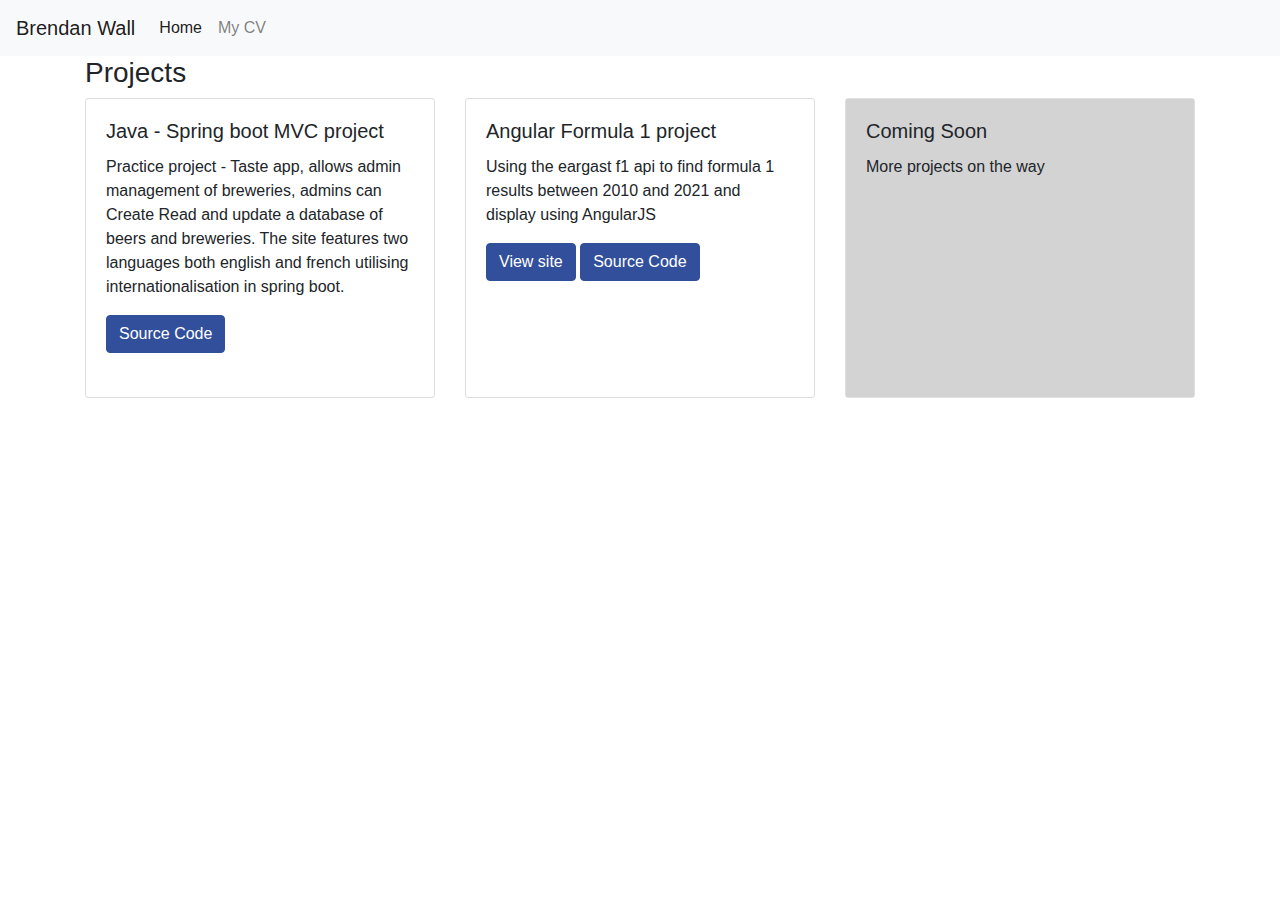
<file: index.html>
<!doctype html>
<html lang="en">
  <head>
    <!-- Required meta tags -->
    <meta charset="utf-8">
    <meta name="viewport" content="width=device-width, initial-scale=1">

    <!-- Bootstrap CSS -->
    <link rel="stylesheet" href="https://cdn.jsdelivr.net/npm/bootstrap@4.0.0/dist/css/bootstrap.min.css" integrity="sha384-Gn5384xqQ1aoWXA+058RXPxPg6fy4IWvTNh0E263XmFcJlSAwiGgFAW/dAiS6JXm" crossorigin="anonymous">
    <link rel="stylesheet" href="Styles/style.css">
    <link rel="stylesheet" href="Styles/indexstyle.css">
    <link rel="stylesheet" href="Styles/customBStheme.css">

    <link rel="stylesheet" href="https://cdnjs.cloudflare.com/ajax/libs/font-awesome/6.6.0/css/all.min.css" integrity="sha512-Kc323vGBEqzTmouAECnVceyQqyqdsSiqLQISBL29aUW4U/M7pSPA/gEUZQqv1cwx4OnYxTxve5UMg5GT6L4JJg==" crossorigin="anonymous" referrerpolicy="no-referrer" />
  </head>
  <body>

    <nav class="navbar navbar-expand-lg navbar-light bg-light">
      <a class="navbar-brand" href="#">Brendan Wall</a>
      <button class="navbar-toggler" type="button" data-toggle="collapse" data-target="#navbarNav" aria-controls="navbarNav" aria-expanded="false" aria-label="Toggle navigation">
        <span class="navbar-toggler-icon"></span>
      </button>
      <div class="collapse navbar-collapse" id="navbarNav">
        <ul class="navbar-nav">
          <li class="nav-item active">
            <a class="nav-link" href="index.html">Home <span class="sr-only">(current)</span></a>
          </li>
          <li class="nav-item">
            <a class="nav-link" href="My_CV.html">My CV</a>
          </li>
        </ul>
      </div>
    </nav>
   



    <!-- <div class="container">
        <h1>Brendan Wall </h1>
        <hr>
    </div> -->

    <div class="container">
        <h3>Projects</h3>
    
    <div class="row">
        <div class="col-sm-4">
          <div class="card">
            <div class="card-body">
              <h5 class="card-title">Java - Spring boot MVC project </h5>
              <p class="card-text">Practice project - Taste app, allows admin management of breweries, admins can Create Read and update a database of beers and breweries. The site features two languages both english and french utilising internationalisation in spring boot.

              </p>
              <a href="https://github.com/BrendanSD3/RestAPI_SpringMVC" class="btn btn-primary"><i class="fa-solid fa-code"></i> Source Code </a>
            </div>
          </div>
        </div>
        <div class="col-sm-4">
          <div class="card">
            <div class="card-body">
              <h5 class="card-title">Angular Formula 1 project</h5>
              <p class="card-text">Using the eargast f1 api to find formula 1 results between 2010 and 2021 and display using AngularJS</p>
              <a href="https://brendansd3.github.io/AngularJSAPI/drivers.html" class="btn btn-primary"><i class="fa-solid fa-globe"></i> View site</a>
              <a href="https://github.com/BrendanSD3/AngularJSAPI" class="btn btn-primary"><i class="fa-solid fa-code"></i> Source Code</a>
            
            </div>
          </div>
        </div>
        <div class="col-sm-4">
          <div class="card">
            <div class="card-body coming-soon">
              <h5 class="card-title">Coming Soon</h5>
              <p class="card-text">More projects on the way <i class="fa-solid fa-map"></i></p>
              <!-- <h5 class="card-title">Angular Formula 1 project</h5>
              <p class="card-text">Using the eargast f1 api to find formula 1 results between 2010 and 2021 and display using AngularJS</p>
              <a href="https://brendansd3.github.io/AngularJSAPI/drivers.html" class="btn btn-primary"><i class="fa-solid fa-globe"></i> View site</a>
              <a href="https://github.com/BrendanSD3/AngularJSAPI" class="btn btn-primary"><i class="fa-solid fa-code"></i> Source Code</a>
             -->
            </div>
          </div>
          
        </div>
      </div>
      </div>
    <script src="https://code.jquery.com/jquery-3.2.1.slim.min.js" integrity="sha384-KJ3o2DKtIkvYIK3UENzmM7KCkRr/rE9/Qpg6aAZGJwFDMVNA/GpGFF93hXpG5KkN" crossorigin="anonymous"></script>
    <script src="https://cdn.jsdelivr.net/npm/popper.js@1.12.9/dist/umd/popper.min.js" integrity="sha384-ApNbgh9B+Y1QKtv3Rn7W3mgPxhU9K/ScQsAP7hUibX39j7fakFPskvXusvfa0b4Q" crossorigin="anonymous"></script>
    <script src="https://cdn.jsdelivr.net/npm/bootstrap@4.0.0/dist/js/bootstrap.min.js" integrity="sha384-JZR6Spejh4U02d8jOt6vLEHfe/JQGiRRSQQxSfFWpi1MquVdAyjUar5+76PVCmYl" crossorigin="anonymous"></script>
  </body>
</html>
</file>
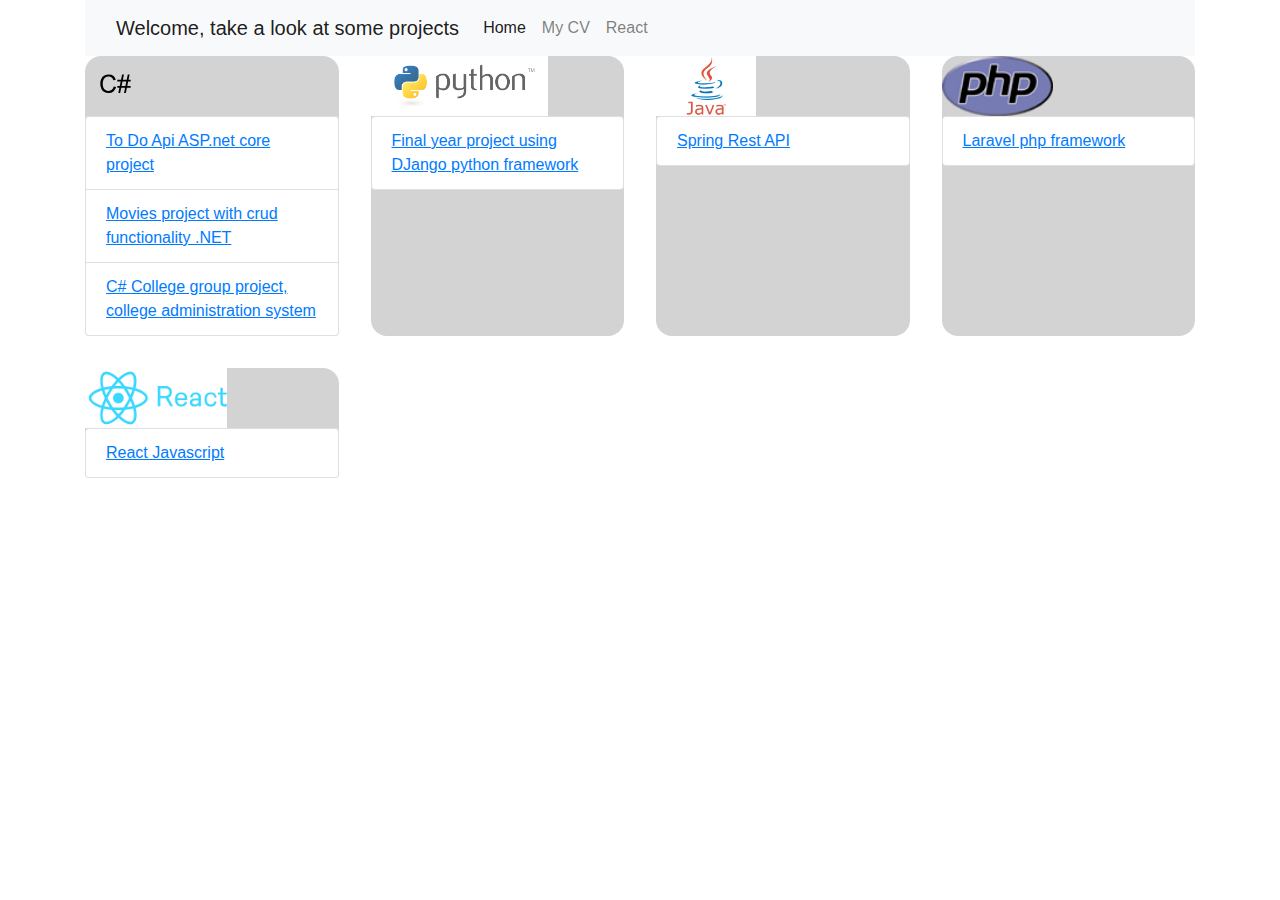
<file: index2.html>
<!DOCTYPE html>
<html lang="en">

<head>
   
 
    <meta charset="UTF-8">
    <meta name="viewport" content="width=device-width, initial-scale=1">
   
    
<link rel="stylesheet" href="https://fonts.googleapis.com/css?family=Lato">
<link rel="stylesheet" href="https://cdnjs.cloudflare.com/ajax/libs/font-awesome/4.7.0/css/font-awesome.min.css">
    <link rel="stylesheet" href="Styles/style.css">
    <link rel="stylesheet" href="Styles/indexstyle.css">
    <link rel="stylesheet" href="Styles/Navstyle.css">
    <link rel="stylesheet" href="https://cdnjs.cloudflare.com/ajax/libs/animate.css/4.1.1/animate.min.css"/>
    <link rel="stylesheet" href="https://maxcdn.bootstrapcdn.com/bootstrap/4.5.2/css/bootstrap.min.css">
    <script src="https://ajax.googleapis.com/ajax/libs/jquery/3.5.1/jquery.min.js"></script>
    <script src="https://cdnjs.cloudflare.com/ajax/libs/popper.js/1.16.0/umd/popper.min.js"></script>
    <script src="https://maxcdn.bootstrapcdn.com/bootstrap/4.5.2/js/bootstrap.min.js"></script> 
     <style>
.grid {
  display: grid;
  grid-template-columns: repeat(auto-fill, minmax(200px, 1fr));
  grid-gap: 2rem;
}
.grid > div {
  background:lightgrey;
  border-radius: 1rem;
}
.list-group-item > a{
    text-decoration: underline;
    color:#007bff;
}
.list-group-item > a:hover{
    text-decoration: none;
    color:#007bff;
}

img{
     width:auto;
    height:60px;
}
/* img:hover{
    animation:pulse;
    animation-duration: 2s; /* don't forget to set a duration! 
} */
.image{
   width: 20%;
   padding:20px;
   
    float:left;
}
/* Clear floats after the columns */
.row:after {
  content: "";
  display: table;
  clear: both;
}
.navbar{
  width:100%;
}
/* On screens that are 992px wide or less, go from four columns to two columns */
@media screen and (max-width: 992px) {
  .image {
    width: 50%;
  }
}
.image:hover{
    animation:bounce;
    animation-duration: 1s; /* don't forget to set a duration! */
}
/* On screens that are 600px wide or less, make the columns stack on top of each other instead of next to each other */


@media screen and (max-width:600px){
    .image {
    width: 100%;
  }


  .navbar{
  margin-bottom:20%;
}

}
.row{
margin-right:168px;
margin-left:100px;


}
    </style>
    <script>
         // Get the element with id="defaultOpen" and click on it
       // document.getElementById("defaultOpen").click();

        function myFunction() {
            var element = document.body;
            element.classList.toggle("dark-mode");
        }
            
    
        
    </script>


</head>


<body>
    
<div id="contOuter" class="container">
  <nav class="navbar navbar-expand-lg navbar-light bg-light" >
   <div id="contInner" class="container">
        <a class="navbar-brand" href="#">Welcome, take a look at some projects </a>
        <button class="navbar-toggler" type="button" data-toggle="collapse" data-target="#navbarNavAltMarkup" aria-controls="navbarNavAltMarkup" aria-expanded="false" aria-label="Toggle navigation">
          <span class="navbar-toggler-icon"></span>
        </button>
        <div class="collapse navbar-collapse" id="navbarNavAltMarkup">
          <div class="navbar-nav">
            <a class="nav-item nav-link active" href="https://brendansd3.github.io">Home <span class="sr-only">(current)</span></a>
            <a class="nav-item nav-link" href="My_CV.html">My CV</a>
            <a class="nav-item nav-link" href="https://brendansd3.github.io/react-tutorial/">React</a>
           
          </div>
        </div>
  </nav>
      
    <!-- <div class="topnav">
        <a class="active" id="HomeLink" href="https://brendansd3.github.io">Home</a>
        <a href="https://brendansd3.github.io/main.html#!/CV">My CV</a>
        <a href="https://brendansd3.github.io/react-tutorial/">React</a>
        <a href="https://brendansd3.github.io/AngularJSAPI/drivers.html">Formula 1 API with Angular JS</a>
        <div class="float-right" style="margin-right:12px;">
            <a>Toggle Dark Mode</a>
             <label class="switch" for="customSwitch1" style="color:white;">
             <input type="checkbox" onclick="myFunction()" class="custom-control-input" id="customSwitch1" >
             <span class="slider round"></span>
             </label>
         </div> 
      </div> -->

   <!---- <div class="flex-center position-ref full-height">
        <div class="content">
    
            <div class="title m-b-md">
                <p class="line-1">Hello. </p>
                <p class="line-1 anim-typewriter1">Welcome to my personal website</p>
                <p class="line-1 amim-typewriter1">Here are some of the languages I code in.</p>
              </div>
          <div class=" row container">
               <div class="image">
                 <a href="https://github.com/BrendanSD3/DotNetMVC">
              <img src="/Images/logos/CSharplogo.png" alt="c#" title="Csharp logo"  /></a>
            </div>
            <div class="image">
            <img src="/Images/logos/python-logo.png" alt="python" title="Python logo"  />
            </div>
            <div class="image">
            <img src="/Images/logos/java.jpeg" alt="Java" title="Java logo"  />
            </div>
            <div class="image">
            <img src="/Images/logos/php.png" alt="php" title="php logo" />
           </div>
           <div class="image">
            <img src="/Images/logos/js.png" alt="javascript" title="javascript logo" />
            </div>
            </div>
        </div>
---->

            <div class="grid">
                <div><img src="/Images/logos/csharp.svg" alt="c#" title="Csharp logo" style="width:60px;height:60px;" />
                    <ul class="list-group">
                        <li class="list-group-item"><a href="https://github.com/BrendanSD3/ToDoAPI">To Do Api ASP.net core
                                project</a></li>
                        <li class="list-group-item"><a href="https://github.com/BrendanSD3/DotNetMVC">Movies project with
                                crud functionality .NET</a></li>
                        <li class="list-group-item"><a href="https://github.com/BrendanSD3/3rdYearGroupProj">C# College
                                group project, college administration system</a></li>
                    </ul>
                </div>
                <div><img src="/Images/logos/python-logo.png" alt="python" title="Python logo" style="height:60px;" />
                    <ul class="list-group">
                        <li class="list-group-item"><a href="https://github.com/BrendanSD3/FYP">Final year project using
                                DJango python framework </a></li>
                    </ul>
                </div>
                <div><img src="/Images/logos/java.jpeg" alt="JAva" title="Java logo" style="height:60px;" />
                    <ul class="list-group">
                        <li class="list-group-item"><a href="https://github.com/BrendanSD3/RestAPI_SpringMVC">Spring Rest
                                API</a></li>
                    </ul>
                </div>
    
                <div><img src="/Images/logos/php.png" alt="php" title="php logo" style="height:60px;" />
                    <ul class="list-group">
                        <li class="list-group-item"><a href="https://github.com/BrendanSD3/LaravelLearning">Laravel php
                                framework</a></li>
                    </ul>
                </div>
                <div><img src="/Images/logos/react.png" alt="javascript" title="javascript logo" style="height:60px;"/>
                    <ul class="list-group">
                        <li class="list-group-item"><a href="https://github.com/BrendanSD3/react-tutorial">React Javascript
                            </a></li>
                    </ul>
                </div>
    
            </div>
      
    </div>
    </div>
    </div>
    </body>
    
    </html>
</file>
<file: Styles/style.css>
/* Google Fonts */

@import url(https://fonts.googleapis.com/css?family=Anonymous+Pro);

/* Global */

html {
    min-height: 100%;
    overflow: hidden;
}

body {
    height: calc(100vh - 8em);
    padding-bottom: 4em;
    color: black;
    font-family: 'Anonymous Pro', monospace;
    background-color: white;
}

.line-1 {
    position: relative;
    top: 50%;
    width: 24em;
    margin: 0 auto;
    /* border-right: 2px solid rgba(255, 255, 255, .75); */
    font-size: 180%;
    text-align: center;
    white-space: nowrap;
    overflow: hidden;
    transform: translateY(-50%);
}


/* Animation */

.anim-typewriter {
    animation: typewriter 4s steps(44) 1s 1 normal both, blinkTextCursor 500ms steps(44) 4s normal;
}

.anim-typewriter1 {
    animation: typewriter 5s steps(50) 1s 1 normal both, blinkTextCursor 500ms steps(50) 5s normal;
}


@keyframes typewriter {
    from {
        width: 0;
    }
    to {
        width: 24em;
    }
}

@keyframes blinkTextCursor {
    from {
          border-right-color: rgba(255, 255, 255, .75);
    }
    to {
      border-right-color:transparent;
    }
}
</file>
<file: Styles/indexstyle.css>
* {
    box-sizing: border-box
}

body {
    /* background-image: url("Images/Background.jpg"); */
    font-family: "Lato", sans-serif;
    margin: 0;
}
/* Position the image container (needed to position the left and right arrows) */

.link {
    color: lightskyblue;
    font-size: large;
}

.content {
    text-align: center;
}

.container {
   
    position: relative;
}
@media screen and (max-width:600px){
    .container{
        overflow:hidden;
    }

}
/* Hide the images by default */


.column {
    float: left;
    width: 16.66%;
}
/* Add a transparency effect for thumnbail images */

.demo {
    opacity: 0.6;
}

.active,
.demo:hover {
    opacity: 1;
}
/* Style the tab */

.tab {
    float: left;
    border: 1px solid #ccc;
    background-color: #f1f1f1;
    width: 30%;
    height: 900px;
}
/* Style the buttons inside the tab */

.tab button {
    display: block;
    background-color: inherit;
    color: black;
    padding: 22px 16px;
    width: 100%;
    border: none;
    outline: none;
    text-align: left;
    cursor: pointer;
    transition: 0.3s;
    font-size: 17px;
}
/* Change background color of buttons on hover */

.tab button:hover {
    background-color: #ddd;
}
/* Create an active/current "tab button" class */

.tab button.active {
    background-color: #ccc;
}
/* Style the tab content */

.tabcontent {
    float: left;
    padding: 0px 12px;
    border: 1px solid #ccc;
    width: 70%;
    border-left: none;
    height: 800px;
}

.links>a {
    /* color: #636b6f; */
    padding: 0 25px;
    font-size: 13px;
    font-weight: 600;
    letter-spacing: .1rem;
    text-decoration: none;
    text-transform: uppercase;
}

.m-b-md {
    margin-bottom: 30px;
}

.full-height {
    height: 100vh;
}

.flex-center {
    align-items: center;
    display: flex;
    justify-content: center;
}

.position-ref {
    position: relative;
}

.dark-mode{
    background-color: black;
    color: white;
}
.row
{
  
    display: flex;
    flex-wrap: wrap;
    margin-right: -15px;
    margin-left: -15px;
    justify-content: flex-start;
    align-items: flex-start;
    align-content: center;
}
.coming-soon{
    background-color:lightgrey;

}
.card{
    min-height: 300px;
}
</file>
<file: Styles/Navstyle.css>
.sidebar a.active {
    background-color: #4CAF50;
    color: white;
}
.topnav {
    overflow: hidden;
    background-color: #333;
  }
  
  .topnav a {
    float: left;
    color: #f2f2f2;
    text-align: center;
    padding: 14px 16px;
    text-decoration: none;
    font-size: 17px;
    display:block;
  }
  @media screen and (max-width: 600px) {
    .topnav a {
      float: none;
      width: 100%;
      display:block;
    }
  }
  .topnav a:hover {
    background-color:#1aaa;
    color: white;
  }
  
  .topnav a.active {
    background-color: #1aaa;
    color: white;
  }
  /* darkmode Switch toggle*/
  .switch {
    position: relative;
    display: inline-block;
    width: 60px;
    height: 34px;
  }
  
  .switch input { 
    opacity: 0;
    width: 0;
    height: 0;
  }
  .slider {
    position: absolute;
    cursor: pointer;
    top: 0;
    left: 0;
    right: 0;
    bottom: 0;
    background-color: #ccc;
    -webkit-transition: .4s;
    transition: .4s;
  }

  .slider:before {
    position: absolute;
    content: "";
    height: 26px;
    width: 26px;
    left: 4px;
    bottom: 4px;
    background-color: white;
    -webkit-transition: .4s;
    transition: .4s;
  }

  input:checked + .slider {
    background-color: #2196F3;
  }

  input:focus + .slider {
    box-shadow: 0 0 1px #2196F3;
  }

  input:checked + .slider:before {
    -webkit-transform: translateX(26px);
    -ms-transform: translateX(26px);
    transform: translateX(26px);
  }

  /* Rounded sliders */
  .slider.round {
    border-radius: 34px;
  }

  .slider.round:before {
    border-radius: 50%;
  }


  .white{
    color:#000;
    background-color:#fff;
  }
  .dark{
    color:white;
    background-color:black;
  }
</file>
<file: Styles/customBStheme.css>
/* Created with Themestr.app */
/*! `Custom` Bootstrap 4 theme *//*!
 * Bootstrap v4.5.0 (https://getbootstrap.com/)
 * Copyright 2011-2020 The Bootstrap Authors
 * Copyright 2011-2020 Twitter, Inc.
 * Licensed under MIT (https://github.com/twbs/bootstrap/blob/master/LICENSE)
 */:root{--blue: #007bff;--indigo: #6610f2;--purple: #6f42c1;--pink: #e83e8c;--red: #dc3545;--orange: #fd7e14;--yellow: #ffc107;--green: #28a745;--teal: #20c997;--cyan: #17a2b8;--white: #fff;--gray: #6c757d;--gray-dark: #343a40;--primary: #314f9b;--secondary: #899bc8;--success: #28a745;--info: #17a2b8;--warning: #ffc107;--danger: #dc3545;--light: #f8f9fa;--dark: #343a40;--breakpoint-xs: 0;--breakpoint-sm: 576px;--breakpoint-md: 768px;--breakpoint-lg: 992px;--breakpoint-xl: 1200px;--font-family-sans-serif: -apple-system, BlinkMacSystemFont, "Segoe UI", Roboto, "Helvetica Neue", Arial, "Noto Sans", sans-serif, "Apple Color Emoji", "Segoe UI Emoji", "Segoe UI Symbol", "Noto Color Emoji";--font-family-monospace: SFMono-Regular, Menlo, Monaco, Consolas, "Liberation Mono", "Courier New", monospace}*,*::before,*::after{box-sizing:border-box}html{font-family:sans-serif;line-height:1.15;-webkit-text-size-adjust:100%;-webkit-tap-highlight-color:rgba(0,0,0,0)}article,aside,figcaption,figure,footer,header,hgroup,main,nav,section{display:block}body{margin:0;font-family:-apple-system,BlinkMacSystemFont,"Segoe UI",Roboto,"Helvetica Neue",Arial,"Noto Sans",sans-serif,"Apple Color Emoji","Segoe UI Emoji","Segoe UI Symbol","Noto Color Emoji";font-size:1rem;font-weight:400;line-height:1.5;color:#212529;text-align:left;background-color:#fff}[tabindex="-1"]:focus:not(:focus-visible){outline:0 !important}hr{box-sizing:content-box;height:0;overflow:visible}h1,h2,h3,h4,h5,h6{margin-top:0;margin-bottom:.5rem}p{margin-top:0;margin-bottom:1rem}abbr[title],abbr[data-original-title]{text-decoration:underline;text-decoration:underline dotted;cursor:help;border-bottom:0;text-decoration-skip-ink:none}address{margin-bottom:1rem;font-style:normal;line-height:inherit}ol,ul,dl{margin-top:0;margin-bottom:1rem}ol ol,ul ul,ol ul,ul ol{margin-bottom:0}dt{font-weight:700}dd{margin-bottom:.5rem;margin-left:0}blockquote{margin:0 0 1rem}b,strong{font-weight:bolder}small{font-size:80%}sub,sup{position:relative;font-size:75%;line-height:0;vertical-align:baseline}sub{bottom:-.25em}sup{top:-.5em}a{color:#314f9b;text-decoration:none;background-color:transparent}a:hover{color:#1f3161;text-decoration:underline}a:not([href]){color:inherit;text-decoration:none}a:not([href]):hover{color:inherit;text-decoration:none}pre,code,kbd,samp{font-family:SFMono-Regular,Menlo,Monaco,Consolas,"Liberation Mono","Courier New",monospace;font-size:1em}pre{margin-top:0;margin-bottom:1rem;overflow:auto;-ms-overflow-style:scrollbar}figure{margin:0 0 1rem}img{vertical-align:middle;border-style:none}svg{overflow:hidden;vertical-align:middle}table{border-collapse:collapse}caption{padding-top:.75rem;padding-bottom:.75rem;color:#6c757d;text-align:left;caption-side:bottom}th{text-align:inherit}label{display:inline-block;margin-bottom:.5rem}button{border-radius:0}button:focus{outline:1px dotted;outline:5px auto -webkit-focus-ring-color}input,button,select,optgroup,textarea{margin:0;font-family:inherit;font-size:inherit;line-height:inherit}button,input{overflow:visible}button,select{text-transform:none}[role="button"]{cursor:pointer}select{word-wrap:normal}button,[type="button"],[type="reset"],[type="submit"]{-webkit-appearance:button}button:not(:disabled),[type="button"]:not(:disabled),[type="reset"]:not(:disabled),[type="submit"]:not(:disabled){cursor:pointer}button::-moz-focus-inner,[type="button"]::-moz-focus-inner,[type="reset"]::-moz-focus-inner,[type="submit"]::-moz-focus-inner{padding:0;border-style:none}input[type="radio"],input[type="checkbox"]{box-sizing:border-box;padding:0}textarea{overflow:auto;resize:vertical}fieldset{min-width:0;padding:0;margin:0;border:0}legend{display:block;width:100%;max-width:100%;padding:0;margin-bottom:.5rem;font-size:1.5rem;line-height:inherit;color:inherit;white-space:normal}progress{vertical-align:baseline}[type="number"]::-webkit-inner-spin-button,[type="number"]::-webkit-outer-spin-button{height:auto}[type="search"]{outline-offset:-2px;-webkit-appearance:none}[type="search"]::-webkit-search-decoration{-webkit-appearance:none}::-webkit-file-upload-button{font:inherit;-webkit-appearance:button}output{display:inline-block}summary{display:list-item;cursor:pointer}template{display:none}[hidden]{display:none !important}h1,h2,h3,h4,h5,h6,.h1,.h2,.h3,.h4,.h5,.h6{margin-bottom:.5rem;font-weight:500;line-height:1.2}h1,.h1{font-size:2.5rem}h2,.h2{font-size:2rem}h3,.h3{font-size:1.75rem}h4,.h4{font-size:1.5rem}h5,.h5{font-size:1.25rem}h6,.h6{font-size:1rem}.lead{font-size:1.25rem;font-weight:300}.display-1{font-size:6rem;font-weight:300;line-height:1.2}.display-2{font-size:5.5rem;font-weight:300;line-height:1.2}.display-3{font-size:4.5rem;font-weight:300;line-height:1.2}.display-4{font-size:3.5rem;font-weight:300;line-height:1.2}hr{margin-top:1rem;margin-bottom:1rem;border:0;border-top:1px solid rgba(0,0,0,0.1)}small,.small{font-size:80%;font-weight:400}mark,.mark{padding:.2em;background-color:#fcf8e3}.list-unstyled{padding-left:0;list-style:none}.list-inline{padding-left:0;list-style:none}.list-inline-item{display:inline-block}.list-inline-item:not(:last-child){margin-right:.5rem}.initialism{font-size:90%;text-transform:uppercase}.blockquote{margin-bottom:1rem;font-size:1.25rem}.blockquote-footer{display:block;font-size:80%;color:#6c757d}.blockquote-footer::before{content:"\2014\00A0"}.img-fluid{max-width:100%;height:auto}.img-thumbnail{padding:.25rem;background-color:#fff;border:1px solid #dee2e6;border-radius:.25rem;max-width:100%;height:auto}.figure{display:inline-block}.figure-img{margin-bottom:.5rem;line-height:1}.figure-caption{font-size:90%;color:#6c757d}code{font-size:87.5%;color:#e83e8c;word-wrap:break-word}a>code{color:inherit}kbd{padding:.2rem .4rem;font-size:87.5%;color:#fff;background-color:#212529;border-radius:.2rem}kbd kbd{padding:0;font-size:100%;font-weight:700}pre{display:block;font-size:87.5%;color:#212529}pre code{font-size:inherit;color:inherit;word-break:normal}.pre-scrollable{max-height:340px;overflow-y:scroll}.table{width:100%;margin-bottom:1rem;color:#212529}.table th,.table td{padding:.75rem;vertical-align:top;border-top:1px solid #dee2e6}.table thead th{vertical-align:bottom;border-bottom:2px solid #dee2e6}.table tbody+tbody{border-top:2px solid #dee2e6}.table-sm th,.table-sm td{padding:.3rem}.table-bordered{border:1px solid #dee2e6}.table-bordered th,.table-bordered td{border:1px solid #dee2e6}.table-bordered thead th,.table-bordered thead td{border-bottom-width:2px}.table-borderless th,.table-borderless td,.table-borderless thead th,.table-borderless tbody+tbody{border:0}.table-striped tbody tr:nth-of-type(odd){background-color:rgba(0,0,0,0.05)}.table-hover tbody tr:hover{color:#212529;background-color:rgba(0,0,0,0.075)}.table-primary,.table-primary>th,.table-primary>td{background-color:#c5cee3}.table-primary th,.table-primary td,.table-primary thead th,.table-primary tbody+tbody{border-color:#94a3cb}.table-hover .table-primary:hover{background-color:#b4bfdb}.table-hover .table-primary:hover>td,.table-hover .table-primary:hover>th{background-color:#b4bfdb}.table-secondary,.table-secondary>th,.table-secondary>td{background-color:#dee3f0}.table-secondary th,.table-secondary td,.table-secondary thead th,.table-secondary tbody+tbody{border-color:#c2cbe2}.table-hover .table-secondary:hover{background-color:#ccd4e8}.table-hover .table-secondary:hover>td,.table-hover .table-secondary:hover>th{background-color:#ccd4e8}.table-success,.table-success>th,.table-success>td{background-color:#c3e6cb}.table-success th,.table-success td,.table-success thead th,.table-success tbody+tbody{border-color:#8fd19e}.table-hover .table-success:hover{background-color:#b1dfbb}.table-hover .table-success:hover>td,.table-hover .table-success:hover>th{background-color:#b1dfbb}.table-info,.table-info>th,.table-info>td{background-color:#bee5eb}.table-info th,.table-info td,.table-info thead th,.table-info tbody+tbody{border-color:#86cfda}.table-hover .table-info:hover{background-color:#abdde5}.table-hover .table-info:hover>td,.table-hover .table-info:hover>th{background-color:#abdde5}.table-warning,.table-warning>th,.table-warning>td{background-color:#ffeeba}.table-warning th,.table-warning td,.table-warning thead th,.table-warning tbody+tbody{border-color:#ffdf7e}.table-hover .table-warning:hover{background-color:#ffe8a1}.table-hover .table-warning:hover>td,.table-hover .table-warning:hover>th{background-color:#ffe8a1}.table-danger,.table-danger>th,.table-danger>td{background-color:#f5c6cb}.table-danger th,.table-danger td,.table-danger thead th,.table-danger tbody+tbody{border-color:#ed969e}.table-hover .table-danger:hover{background-color:#f1b0b7}.table-hover .table-danger:hover>td,.table-hover .table-danger:hover>th{background-color:#f1b0b7}.table-light,.table-light>th,.table-light>td{background-color:#fdfdfe}.table-light th,.table-light td,.table-light thead th,.table-light tbody+tbody{border-color:#fbfcfc}.table-hover .table-light:hover{background-color:#ececf6}.table-hover .table-light:hover>td,.table-hover .table-light:hover>th{background-color:#ececf6}.table-dark,.table-dark>th,.table-dark>td{background-color:#c6c8ca}.table-dark th,.table-dark td,.table-dark thead th,.table-dark tbody+tbody{border-color:#95999c}.table-hover .table-dark:hover{background-color:#b9bbbe}.table-hover .table-dark:hover>td,.table-hover .table-dark:hover>th{background-color:#b9bbbe}.table-active,.table-active>th,.table-active>td{background-color:rgba(0,0,0,0.075)}.table-hover .table-active:hover{background-color:rgba(0,0,0,0.075)}.table-hover .table-active:hover>td,.table-hover .table-active:hover>th{background-color:rgba(0,0,0,0.075)}.table .thead-dark th{color:#fff;background-color:#343a40;border-color:#454d55}.table .thead-light th{color:#495057;background-color:#e9ecef;border-color:#dee2e6}.table-dark{color:#fff;background-color:#343a40}.table-dark th,.table-dark td,.table-dark thead th{border-color:#454d55}.table-dark.table-bordered{border:0}.table-dark.table-striped tbody tr:nth-of-type(odd){background-color:rgba(255,255,255,0.05)}.table-dark.table-hover tbody tr:hover{color:#fff;background-color:rgba(255,255,255,0.075)}@media (max-width: 575.98px){.table-responsive-sm{display:block;width:100%;overflow-x:auto;-webkit-overflow-scrolling:touch}.table-responsive-sm>.table-bordered{border:0}}@media (max-width: 767.98px){.table-responsive-md{display:block;width:100%;overflow-x:auto;-webkit-overflow-scrolling:touch}.table-responsive-md>.table-bordered{border:0}}@media (max-width: 991.98px){.table-responsive-lg{display:block;width:100%;overflow-x:auto;-webkit-overflow-scrolling:touch}.table-responsive-lg>.table-bordered{border:0}}@media (max-width: 1199.98px){.table-responsive-xl{display:block;width:100%;overflow-x:auto;-webkit-overflow-scrolling:touch}.table-responsive-xl>.table-bordered{border:0}}.table-responsive{display:block;width:100%;overflow-x:auto;-webkit-overflow-scrolling:touch}.table-responsive>.table-bordered{border:0}.form-control{display:block;width:100%;height:calc(1.5em + .75rem + 2px);padding:.375rem .75rem;font-size:1rem;font-weight:400;line-height:1.5;color:#495057;background-color:#fff;background-clip:padding-box;border:1px solid #ced4da;border-radius:.25rem;transition:border-color 0.15s ease-in-out,box-shadow 0.15s ease-in-out}@media (prefers-reduced-motion: reduce){.form-control{transition:none}}.form-control::-ms-expand{background-color:transparent;border:0}.form-control:-moz-focusring{color:transparent;text-shadow:0 0 0 #495057}.form-control:focus{color:#495057;background-color:#fff;border-color:#7792d4;outline:0;box-shadow:0 0 0 .2rem rgba(49,79,155,0.25)}.form-control::placeholder{color:#6c757d;opacity:1}.form-control:disabled,.form-control[readonly]{background-color:#e9ecef;opacity:1}input[type="date"].form-control,input[type="time"].form-control,input[type="datetime-local"].form-control,input[type="month"].form-control{appearance:none}select.form-control:focus::-ms-value{color:#495057;background-color:#fff}.form-control-file,.form-control-range{display:block;width:100%}.col-form-label{padding-top:calc(.375rem + 1px);padding-bottom:calc(.375rem + 1px);margin-bottom:0;font-size:inherit;line-height:1.5}.col-form-label-lg{padding-top:calc(.5rem + 1px);padding-bottom:calc(.5rem + 1px);font-size:1.25rem;line-height:1.5}.col-form-label-sm{padding-top:calc(.25rem + 1px);padding-bottom:calc(.25rem + 1px);font-size:.875rem;line-height:1.5}.form-control-plaintext{display:block;width:100%;padding:.375rem 0;margin-bottom:0;font-size:1rem;line-height:1.5;color:#212529;background-color:transparent;border:solid transparent;border-width:1px 0}.form-control-plaintext.form-control-sm,.form-control-plaintext.form-control-lg{padding-right:0;padding-left:0}.form-control-sm{height:calc(1.5em + .5rem + 2px);padding:.25rem .5rem;font-size:.875rem;line-height:1.5;border-radius:.2rem}.form-control-lg{height:calc(1.5em + 1rem + 2px);padding:.5rem 1rem;font-size:1.25rem;line-height:1.5;border-radius:.3rem}select.form-control[size],select.form-control[multiple]{height:auto}textarea.form-control{height:auto}.form-group{margin-bottom:1rem}.form-text{display:block;margin-top:.25rem}.form-row{display:flex;flex-wrap:wrap;margin-right:-5px;margin-left:-5px}.form-row>.col,.form-row>[class*="col-"]{padding-right:5px;padding-left:5px}.form-check{position:relative;display:block;padding-left:1.25rem}.form-check-input{position:absolute;margin-top:.3rem;margin-left:-1.25rem}.form-check-input[disabled] ~ .form-check-label,.form-check-input:disabled ~ .form-check-label{color:#6c757d}.form-check-label{margin-bottom:0}.form-check-inline{display:inline-flex;align-items:center;padding-left:0;margin-right:.75rem}.form-check-inline .form-check-input{position:static;margin-top:0;margin-right:.3125rem;margin-left:0}.valid-feedback{display:none;width:100%;margin-top:.25rem;font-size:80%;color:#28a745}.valid-tooltip{position:absolute;top:100%;z-index:5;display:none;max-width:100%;padding:.25rem .5rem;margin-top:.1rem;font-size:.875rem;line-height:1.5;color:#fff;background-color:rgba(40,167,69,0.9);border-radius:.25rem}.was-validated :valid ~ .valid-feedback,.was-validated :valid ~ .valid-tooltip,.is-valid ~ .valid-feedback,.is-valid ~ .valid-tooltip{display:block}.was-validated .form-control:valid,.form-control.is-valid{border-color:#28a745;padding-right:calc(1.5em + .75rem);background-image:url("data:image/svg+xml,%3csvg xmlns='http://www.w3.org/2000/svg' width='8' height='8' viewBox='0 0 8 8'%3e%3cpath fill='%2328a745' d='M2.3 6.73L.6 4.53c-.4-1.04.46-1.4 1.1-.8l1.1 1.4 3.4-3.8c.6-.63 1.6-.27 1.2.7l-4 4.6c-.43.5-.8.4-1.1.1z'/%3e%3c/svg%3e");background-repeat:no-repeat;background-position:right calc(.375em + .1875rem) center;background-size:calc(.75em + .375rem) calc(.75em + .375rem)}.was-validated .form-control:valid:focus,.form-control.is-valid:focus{border-color:#28a745;box-shadow:0 0 0 .2rem rgba(40,167,69,0.25)}.was-validated textarea.form-control:valid,textarea.form-control.is-valid{padding-right:calc(1.5em + .75rem);background-position:top calc(.375em + .1875rem) right calc(.375em + .1875rem)}.was-validated .custom-select:valid,.custom-select.is-valid{border-color:#28a745;padding-right:calc(.75em + 2.3125rem);background:url("data:image/svg+xml,%3csvg xmlns='http://www.w3.org/2000/svg' width='4' height='5' viewBox='0 0 4 5'%3e%3cpath fill='%23343a40' d='M2 0L0 2h4zm0 5L0 3h4z'/%3e%3c/svg%3e") no-repeat right .75rem center/8px 10px,url("data:image/svg+xml,%3csvg xmlns='http://www.w3.org/2000/svg' width='8' height='8' viewBox='0 0 8 8'%3e%3cpath fill='%2328a745' d='M2.3 6.73L.6 4.53c-.4-1.04.46-1.4 1.1-.8l1.1 1.4 3.4-3.8c.6-.63 1.6-.27 1.2.7l-4 4.6c-.43.5-.8.4-1.1.1z'/%3e%3c/svg%3e") #fff no-repeat center right 1.75rem/calc(.75em + .375rem) calc(.75em + .375rem)}.was-validated .custom-select:valid:focus,.custom-select.is-valid:focus{border-color:#28a745;box-shadow:0 0 0 .2rem rgba(40,167,69,0.25)}.was-validated .form-check-input:valid ~ .form-check-label,.form-check-input.is-valid ~ .form-check-label{color:#28a745}.was-validated .form-check-input:valid ~ .valid-feedback,.was-validated .form-check-input:valid ~ .valid-tooltip,.form-check-input.is-valid ~ .valid-feedback,.form-check-input.is-valid ~ .valid-tooltip{display:block}.was-validated .custom-control-input:valid ~ .custom-control-label,.custom-control-input.is-valid ~ .custom-control-label{color:#28a745}.was-validated .custom-control-input:valid ~ .custom-control-label::before,.custom-control-input.is-valid ~ .custom-control-label::before{border-color:#28a745}.was-validated .custom-control-input:valid:checked ~ .custom-control-label::before,.custom-control-input.is-valid:checked ~ .custom-control-label::before{border-color:#34ce57;background-color:#34ce57}.was-validated .custom-control-input:valid:focus ~ .custom-control-label::before,.custom-control-input.is-valid:focus ~ .custom-control-label::before{box-shadow:0 0 0 .2rem rgba(40,167,69,0.25)}.was-validated .custom-control-input:valid:focus:not(:checked) ~ .custom-control-label::before,.custom-control-input.is-valid:focus:not(:checked) ~ .custom-control-label::before{border-color:#28a745}.was-validated .custom-file-input:valid ~ .custom-file-label,.custom-file-input.is-valid ~ .custom-file-label{border-color:#28a745}.was-validated .custom-file-input:valid:focus ~ .custom-file-label,.custom-file-input.is-valid:focus ~ .custom-file-label{border-color:#28a745;box-shadow:0 0 0 .2rem rgba(40,167,69,0.25)}.invalid-feedback{display:none;width:100%;margin-top:.25rem;font-size:80%;color:#dc3545}.invalid-tooltip{position:absolute;top:100%;z-index:5;display:none;max-width:100%;padding:.25rem .5rem;margin-top:.1rem;font-size:.875rem;line-height:1.5;color:#fff;background-color:rgba(220,53,69,0.9);border-radius:.25rem}.was-validated :invalid ~ .invalid-feedback,.was-validated :invalid ~ .invalid-tooltip,.is-invalid ~ .invalid-feedback,.is-invalid ~ .invalid-tooltip{display:block}.was-validated .form-control:invalid,.form-control.is-invalid{border-color:#dc3545;padding-right:calc(1.5em + .75rem);background-image:url("data:image/svg+xml,%3csvg xmlns='http://www.w3.org/2000/svg' width='12' height='12' fill='none' stroke='%23dc3545' viewBox='0 0 12 12'%3e%3ccircle cx='6' cy='6' r='4.5'/%3e%3cpath stroke-linejoin='round' d='M5.8 3.6h.4L6 6.5z'/%3e%3ccircle cx='6' cy='8.2' r='.6' fill='%23dc3545' stroke='none'/%3e%3c/svg%3e");background-repeat:no-repeat;background-position:right calc(.375em + .1875rem) center;background-size:calc(.75em + .375rem) calc(.75em + .375rem)}.was-validated .form-control:invalid:focus,.form-control.is-invalid:focus{border-color:#dc3545;box-shadow:0 0 0 .2rem rgba(220,53,69,0.25)}.was-validated textarea.form-control:invalid,textarea.form-control.is-invalid{padding-right:calc(1.5em + .75rem);background-position:top calc(.375em + .1875rem) right calc(.375em + .1875rem)}.was-validated .custom-select:invalid,.custom-select.is-invalid{border-color:#dc3545;padding-right:calc(.75em + 2.3125rem);background:url("data:image/svg+xml,%3csvg xmlns='http://www.w3.org/2000/svg' width='4' height='5' viewBox='0 0 4 5'%3e%3cpath fill='%23343a40' d='M2 0L0 2h4zm0 5L0 3h4z'/%3e%3c/svg%3e") no-repeat right .75rem center/8px 10px,url("data:image/svg+xml,%3csvg xmlns='http://www.w3.org/2000/svg' width='12' height='12' fill='none' stroke='%23dc3545' viewBox='0 0 12 12'%3e%3ccircle cx='6' cy='6' r='4.5'/%3e%3cpath stroke-linejoin='round' d='M5.8 3.6h.4L6 6.5z'/%3e%3ccircle cx='6' cy='8.2' r='.6' fill='%23dc3545' stroke='none'/%3e%3c/svg%3e") #fff no-repeat center right 1.75rem/calc(.75em + .375rem) calc(.75em + .375rem)}.was-validated .custom-select:invalid:focus,.custom-select.is-invalid:focus{border-color:#dc3545;box-shadow:0 0 0 .2rem rgba(220,53,69,0.25)}.was-validated .form-check-input:invalid ~ .form-check-label,.form-check-input.is-invalid ~ .form-check-label{color:#dc3545}.was-validated .form-check-input:invalid ~ .invalid-feedback,.was-validated .form-check-input:invalid ~ .invalid-tooltip,.form-check-input.is-invalid ~ .invalid-feedback,.form-check-input.is-invalid ~ .invalid-tooltip{display:block}.was-validated .custom-control-input:invalid ~ .custom-control-label,.custom-control-input.is-invalid ~ .custom-control-label{color:#dc3545}.was-validated .custom-control-input:invalid ~ .custom-control-label::before,.custom-control-input.is-invalid ~ .custom-control-label::before{border-color:#dc3545}.was-validated .custom-control-input:invalid:checked ~ .custom-control-label::before,.custom-control-input.is-invalid:checked ~ .custom-control-label::before{border-color:#e4606d;background-color:#e4606d}.was-validated .custom-control-input:invalid:focus ~ .custom-control-label::before,.custom-control-input.is-invalid:focus ~ .custom-control-label::before{box-shadow:0 0 0 .2rem rgba(220,53,69,0.25)}.was-validated .custom-control-input:invalid:focus:not(:checked) ~ .custom-control-label::before,.custom-control-input.is-invalid:focus:not(:checked) ~ .custom-control-label::before{border-color:#dc3545}.was-validated .custom-file-input:invalid ~ .custom-file-label,.custom-file-input.is-invalid ~ .custom-file-label{border-color:#dc3545}.was-validated .custom-file-input:invalid:focus ~ .custom-file-label,.custom-file-input.is-invalid:focus ~ .custom-file-label{border-color:#dc3545;box-shadow:0 0 0 .2rem rgba(220,53,69,0.25)}.form-inline{display:flex;flex-flow:row wrap;align-items:center}.form-inline .form-check{width:100%}@media (min-width: 576px){.form-inline label{display:flex;align-items:center;justify-content:center;margin-bottom:0}.form-inline .form-group{display:flex;flex:0 0 auto;flex-flow:row wrap;align-items:center;margin-bottom:0}.form-inline .form-control{display:inline-block;width:auto;vertical-align:middle}.form-inline .form-control-plaintext{display:inline-block}.form-inline .input-group,.form-inline .custom-select{width:auto}.form-inline .form-check{display:flex;align-items:center;justify-content:center;width:auto;padding-left:0}.form-inline .form-check-input{position:relative;flex-shrink:0;margin-top:0;margin-right:.25rem;margin-left:0}.form-inline .custom-control{align-items:center;justify-content:center}.form-inline .custom-control-label{margin-bottom:0}}.btn{display:inline-block;font-weight:400;color:#212529;text-align:center;vertical-align:middle;user-select:none;background-color:transparent;border:1px solid transparent;padding:.375rem .75rem;font-size:1rem;line-height:1.5;border-radius:.25rem;transition:color 0.15s ease-in-out,background-color 0.15s ease-in-out,border-color 0.15s ease-in-out,box-shadow 0.15s ease-in-out}@media (prefers-reduced-motion: reduce){.btn{transition:none}}.btn:hover{color:#212529;text-decoration:none}.btn:focus,.btn.focus{outline:0;box-shadow:0 0 0 .2rem rgba(49,79,155,0.25)}.btn.disabled,.btn:disabled{opacity:.65}.btn:not(:disabled):not(.disabled){cursor:pointer}a.btn.disabled,fieldset:disabled a.btn{pointer-events:none}.btn-primary{color:#fff;background-color:#314f9b;border-color:#314f9b}.btn-primary:hover{color:#fff;background-color:#28407e;border-color:#253b74}.btn-primary:focus,.btn-primary.focus{color:#fff;background-color:#28407e;border-color:#253b74;box-shadow:0 0 0 .2rem rgba(80,105,170,0.5)}.btn-primary.disabled,.btn-primary:disabled{color:#fff;background-color:#314f9b;border-color:#314f9b}.btn-primary:not(:disabled):not(.disabled):active,.btn-primary:not(:disabled):not(.disabled).active,.show>.btn-primary.dropdown-toggle{color:#fff;background-color:#253b74;border-color:#22366b}.btn-primary:not(:disabled):not(.disabled):active:focus,.btn-primary:not(:disabled):not(.disabled).active:focus,.show>.btn-primary.dropdown-toggle:focus{box-shadow:0 0 0 .2rem rgba(80,105,170,0.5)}.btn-secondary{color:#212529;background-color:#899bc8;border-color:#899bc8}.btn-secondary:hover{color:#fff;background-color:#6f85bc;border-color:#667eb8}.btn-secondary:focus,.btn-secondary.focus{color:#fff;background-color:#6f85bc;border-color:#667eb8;box-shadow:0 0 0 .2rem rgba(121,137,176,0.5)}.btn-secondary.disabled,.btn-secondary:disabled{color:#212529;background-color:#899bc8;border-color:#899bc8}.btn-secondary:not(:disabled):not(.disabled):active,.btn-secondary:not(:disabled):not(.disabled).active,.show>.btn-secondary.dropdown-toggle{color:#fff;background-color:#667eb8;border-color:#5e76b4}.btn-secondary:not(:disabled):not(.disabled):active:focus,.btn-secondary:not(:disabled):not(.disabled).active:focus,.show>.btn-secondary.dropdown-toggle:focus{box-shadow:0 0 0 .2rem rgba(121,137,176,0.5)}.btn-success{color:#fff;background-color:#28a745;border-color:#28a745}.btn-success:hover{color:#fff;background-color:#218838;border-color:#1e7e34}.btn-success:focus,.btn-success.focus{color:#fff;background-color:#218838;border-color:#1e7e34;box-shadow:0 0 0 .2rem rgba(72,180,97,0.5)}.btn-success.disabled,.btn-success:disabled{color:#fff;background-color:#28a745;border-color:#28a745}.btn-success:not(:disabled):not(.disabled):active,.btn-success:not(:disabled):not(.disabled).active,.show>.btn-success.dropdown-toggle{color:#fff;background-color:#1e7e34;border-color:#1c7430}.btn-success:not(:disabled):not(.disabled):active:focus,.btn-success:not(:disabled):not(.disabled).active:focus,.show>.btn-success.dropdown-toggle:focus{box-shadow:0 0 0 .2rem rgba(72,180,97,0.5)}.btn-info{color:#fff;background-color:#17a2b8;border-color:#17a2b8}.btn-info:hover{color:#fff;background-color:#138496;border-color:#117a8b}.btn-info:focus,.btn-info.focus{color:#fff;background-color:#138496;border-color:#117a8b;box-shadow:0 0 0 .2rem rgba(58,176,195,0.5)}.btn-info.disabled,.btn-info:disabled{color:#fff;background-color:#17a2b8;border-color:#17a2b8}.btn-info:not(:disabled):not(.disabled):active,.btn-info:not(:disabled):not(.disabled).active,.show>.btn-info.dropdown-toggle{color:#fff;background-color:#117a8b;border-color:#10707f}.btn-info:not(:disabled):not(.disabled):active:focus,.btn-info:not(:disabled):not(.disabled).active:focus,.show>.btn-info.dropdown-toggle:focus{box-shadow:0 0 0 .2rem rgba(58,176,195,0.5)}.btn-warning{color:#212529;background-color:#ffc107;border-color:#ffc107}.btn-warning:hover{color:#212529;background-color:#e0a800;border-color:#d39e00}.btn-warning:focus,.btn-warning.focus{color:#212529;background-color:#e0a800;border-color:#d39e00;box-shadow:0 0 0 .2rem rgba(222,170,12,0.5)}.btn-warning.disabled,.btn-warning:disabled{color:#212529;background-color:#ffc107;border-color:#ffc107}.btn-warning:not(:disabled):not(.disabled):active,.btn-warning:not(:disabled):not(.disabled).active,.show>.btn-warning.dropdown-toggle{color:#212529;background-color:#d39e00;border-color:#c69500}.btn-warning:not(:disabled):not(.disabled):active:focus,.btn-warning:not(:disabled):not(.disabled).active:focus,.show>.btn-warning.dropdown-toggle:focus{box-shadow:0 0 0 .2rem rgba(222,170,12,0.5)}.btn-danger{color:#fff;background-color:#dc3545;border-color:#dc3545}.btn-danger:hover{color:#fff;background-color:#c82333;border-color:#bd2130}.btn-danger:focus,.btn-danger.focus{color:#fff;background-color:#c82333;border-color:#bd2130;box-shadow:0 0 0 .2rem rgba(225,83,97,0.5)}.btn-danger.disabled,.btn-danger:disabled{color:#fff;background-color:#dc3545;border-color:#dc3545}.btn-danger:not(:disabled):not(.disabled):active,.btn-danger:not(:disabled):not(.disabled).active,.show>.btn-danger.dropdown-toggle{color:#fff;background-color:#bd2130;border-color:#b21f2d}.btn-danger:not(:disabled):not(.disabled):active:focus,.btn-danger:not(:disabled):not(.disabled).active:focus,.show>.btn-danger.dropdown-toggle:focus{box-shadow:0 0 0 .2rem rgba(225,83,97,0.5)}.btn-light{color:#212529;background-color:#f8f9fa;border-color:#f8f9fa}.btn-light:hover{color:#212529;background-color:#e2e6ea;border-color:#dae0e5}.btn-light:focus,.btn-light.focus{color:#212529;background-color:#e2e6ea;border-color:#dae0e5;box-shadow:0 0 0 .2rem rgba(216,217,219,0.5)}.btn-light.disabled,.btn-light:disabled{color:#212529;background-color:#f8f9fa;border-color:#f8f9fa}.btn-light:not(:disabled):not(.disabled):active,.btn-light:not(:disabled):not(.disabled).active,.show>.btn-light.dropdown-toggle{color:#212529;background-color:#dae0e5;border-color:#d3d9df}.btn-light:not(:disabled):not(.disabled):active:focus,.btn-light:not(:disabled):not(.disabled).active:focus,.show>.btn-light.dropdown-toggle:focus{box-shadow:0 0 0 .2rem rgba(216,217,219,0.5)}.btn-dark{color:#fff;background-color:#343a40;border-color:#343a40}.btn-dark:hover{color:#fff;background-color:#23272b;border-color:#1d2124}.btn-dark:focus,.btn-dark.focus{color:#fff;background-color:#23272b;border-color:#1d2124;box-shadow:0 0 0 .2rem rgba(82,88,93,0.5)}.btn-dark.disabled,.btn-dark:disabled{color:#fff;background-color:#343a40;border-color:#343a40}.btn-dark:not(:disabled):not(.disabled):active,.btn-dark:not(:disabled):not(.disabled).active,.show>.btn-dark.dropdown-toggle{color:#fff;background-color:#1d2124;border-color:#171a1d}.btn-dark:not(:disabled):not(.disabled):active:focus,.btn-dark:not(:disabled):not(.disabled).active:focus,.show>.btn-dark.dropdown-toggle:focus{box-shadow:0 0 0 .2rem rgba(82,88,93,0.5)}.btn-outline-primary{color:#314f9b;border-color:#314f9b}.btn-outline-primary:hover{color:#fff;background-color:#314f9b;border-color:#314f9b}.btn-outline-primary:focus,.btn-outline-primary.focus{box-shadow:0 0 0 .2rem rgba(49,79,155,0.5)}.btn-outline-primary.disabled,.btn-outline-primary:disabled{color:#314f9b;background-color:transparent}.btn-outline-primary:not(:disabled):not(.disabled):active,.btn-outline-primary:not(:disabled):not(.disabled).active,.show>.btn-outline-primary.dropdown-toggle{color:#fff;background-color:#314f9b;border-color:#314f9b}.btn-outline-primary:not(:disabled):not(.disabled):active:focus,.btn-outline-primary:not(:disabled):not(.disabled).active:focus,.show>.btn-outline-primary.dropdown-toggle:focus{box-shadow:0 0 0 .2rem rgba(49,79,155,0.5)}.btn-outline-secondary{color:#899bc8;border-color:#899bc8}.btn-outline-secondary:hover{color:#212529;background-color:#899bc8;border-color:#899bc8}.btn-outline-secondary:focus,.btn-outline-secondary.focus{box-shadow:0 0 0 .2rem rgba(137,155,200,0.5)}.btn-outline-secondary.disabled,.btn-outline-secondary:disabled{color:#899bc8;background-color:transparent}.btn-outline-secondary:not(:disabled):not(.disabled):active,.btn-outline-secondary:not(:disabled):not(.disabled).active,.show>.btn-outline-secondary.dropdown-toggle{color:#212529;background-color:#899bc8;border-color:#899bc8}.btn-outline-secondary:not(:disabled):not(.disabled):active:focus,.btn-outline-secondary:not(:disabled):not(.disabled).active:focus,.show>.btn-outline-secondary.dropdown-toggle:focus{box-shadow:0 0 0 .2rem rgba(137,155,200,0.5)}.btn-outline-success{color:#28a745;border-color:#28a745}.btn-outline-success:hover{color:#fff;background-color:#28a745;border-color:#28a745}.btn-outline-success:focus,.btn-outline-success.focus{box-shadow:0 0 0 .2rem rgba(40,167,69,0.5)}.btn-outline-success.disabled,.btn-outline-success:disabled{color:#28a745;background-color:transparent}.btn-outline-success:not(:disabled):not(.disabled):active,.btn-outline-success:not(:disabled):not(.disabled).active,.show>.btn-outline-success.dropdown-toggle{color:#fff;background-color:#28a745;border-color:#28a745}.btn-outline-success:not(:disabled):not(.disabled):active:focus,.btn-outline-success:not(:disabled):not(.disabled).active:focus,.show>.btn-outline-success.dropdown-toggle:focus{box-shadow:0 0 0 .2rem rgba(40,167,69,0.5)}.btn-outline-info{color:#17a2b8;border-color:#17a2b8}.btn-outline-info:hover{color:#fff;background-color:#17a2b8;border-color:#17a2b8}.btn-outline-info:focus,.btn-outline-info.focus{box-shadow:0 0 0 .2rem rgba(23,162,184,0.5)}.btn-outline-info.disabled,.btn-outline-info:disabled{color:#17a2b8;background-color:transparent}.btn-outline-info:not(:disabled):not(.disabled):active,.btn-outline-info:not(:disabled):not(.disabled).active,.show>.btn-outline-info.dropdown-toggle{color:#fff;background-color:#17a2b8;border-color:#17a2b8}.btn-outline-info:not(:disabled):not(.disabled):active:focus,.btn-outline-info:not(:disabled):not(.disabled).active:focus,.show>.btn-outline-info.dropdown-toggle:focus{box-shadow:0 0 0 .2rem rgba(23,162,184,0.5)}.btn-outline-warning{color:#ffc107;border-color:#ffc107}.btn-outline-warning:hover{color:#212529;background-color:#ffc107;border-color:#ffc107}.btn-outline-warning:focus,.btn-outline-warning.focus{box-shadow:0 0 0 .2rem rgba(255,193,7,0.5)}.btn-outline-warning.disabled,.btn-outline-warning:disabled{color:#ffc107;background-color:transparent}.btn-outline-warning:not(:disabled):not(.disabled):active,.btn-outline-warning:not(:disabled):not(.disabled).active,.show>.btn-outline-warning.dropdown-toggle{color:#212529;background-color:#ffc107;border-color:#ffc107}.btn-outline-warning:not(:disabled):not(.disabled):active:focus,.btn-outline-warning:not(:disabled):not(.disabled).active:focus,.show>.btn-outline-warning.dropdown-toggle:focus{box-shadow:0 0 0 .2rem rgba(255,193,7,0.5)}.btn-outline-danger{color:#dc3545;border-color:#dc3545}.btn-outline-danger:hover{color:#fff;background-color:#dc3545;border-color:#dc3545}.btn-outline-danger:focus,.btn-outline-danger.focus{box-shadow:0 0 0 .2rem rgba(220,53,69,0.5)}.btn-outline-danger.disabled,.btn-outline-danger:disabled{color:#dc3545;background-color:transparent}.btn-outline-danger:not(:disabled):not(.disabled):active,.btn-outline-danger:not(:disabled):not(.disabled).active,.show>.btn-outline-danger.dropdown-toggle{color:#fff;background-color:#dc3545;border-color:#dc3545}.btn-outline-danger:not(:disabled):not(.disabled):active:focus,.btn-outline-danger:not(:disabled):not(.disabled).active:focus,.show>.btn-outline-danger.dropdown-toggle:focus{box-shadow:0 0 0 .2rem rgba(220,53,69,0.5)}.btn-outline-light{color:#f8f9fa;border-color:#f8f9fa}.btn-outline-light:hover{color:#212529;background-color:#f8f9fa;border-color:#f8f9fa}.btn-outline-light:focus,.btn-outline-light.focus{box-shadow:0 0 0 .2rem rgba(248,249,250,0.5)}.btn-outline-light.disabled,.btn-outline-light:disabled{color:#f8f9fa;background-color:transparent}.btn-outline-light:not(:disabled):not(.disabled):active,.btn-outline-light:not(:disabled):not(.disabled).active,.show>.btn-outline-light.dropdown-toggle{color:#212529;background-color:#f8f9fa;border-color:#f8f9fa}.btn-outline-light:not(:disabled):not(.disabled):active:focus,.btn-outline-light:not(:disabled):not(.disabled).active:focus,.show>.btn-outline-light.dropdown-toggle:focus{box-shadow:0 0 0 .2rem rgba(248,249,250,0.5)}.btn-outline-dark{color:#343a40;border-color:#343a40}.btn-outline-dark:hover{color:#fff;background-color:#343a40;border-color:#343a40}.btn-outline-dark:focus,.btn-outline-dark.focus{box-shadow:0 0 0 .2rem rgba(52,58,64,0.5)}.btn-outline-dark.disabled,.btn-outline-dark:disabled{color:#343a40;background-color:transparent}.btn-outline-dark:not(:disabled):not(.disabled):active,.btn-outline-dark:not(:disabled):not(.disabled).active,.show>.btn-outline-dark.dropdown-toggle{color:#fff;background-color:#343a40;border-color:#343a40}.btn-outline-dark:not(:disabled):not(.disabled):active:focus,.btn-outline-dark:not(:disabled):not(.disabled).active:focus,.show>.btn-outline-dark.dropdown-toggle:focus{box-shadow:0 0 0 .2rem rgba(52,58,64,0.5)}.btn-link{font-weight:400;color:#314f9b;text-decoration:none}.btn-link:hover{color:#1f3161;text-decoration:underline}.btn-link:focus,.btn-link.focus{text-decoration:underline}.btn-link:disabled,.btn-link.disabled{color:#6c757d;pointer-events:none}.btn-lg,.btn-group-lg>.btn{padding:.5rem 1rem;font-size:1.25rem;line-height:1.5;border-radius:.3rem}.btn-sm,.btn-group-sm>.btn{padding:.25rem .5rem;font-size:.875rem;line-height:1.5;border-radius:.2rem}.btn-block{display:block;width:100%}.btn-block+.btn-block{margin-top:.5rem}input[type="submit"].btn-block,input[type="reset"].btn-block,input[type="button"].btn-block{width:100%}.fade{transition:opacity 0.15s linear}@media (prefers-reduced-motion: reduce){.fade{transition:none}}.fade:not(.show){opacity:0}.collapse:not(.show){display:none}.collapsing{position:relative;height:0;overflow:hidden;transition:height 0.35s ease}@media (prefers-reduced-motion: reduce){.collapsing{transition:none}}.dropup,.dropright,.dropdown,.dropleft{position:relative}.dropdown-toggle{white-space:nowrap}.dropdown-toggle::after{display:inline-block;margin-left:.255em;vertical-align:.255em;content:"";border-top:.3em solid;border-right:.3em solid transparent;border-bottom:0;border-left:.3em solid transparent}.dropdown-toggle:empty::after{margin-left:0}.dropdown-menu{position:absolute;top:100%;left:0;z-index:1000;display:none;float:left;min-width:10rem;padding:.5rem 0;margin:.125rem 0 0;font-size:1rem;color:#212529;text-align:left;list-style:none;background-color:#fff;background-clip:padding-box;border:1px solid rgba(0,0,0,0.15);border-radius:.25rem}.dropdown-menu-left{right:auto;left:0}.dropdown-menu-right{right:0;left:auto}@media (min-width: 576px){.dropdown-menu-sm-left{right:auto;left:0}.dropdown-menu-sm-right{right:0;left:auto}}@media (min-width: 768px){.dropdown-menu-md-left{right:auto;left:0}.dropdown-menu-md-right{right:0;left:auto}}@media (min-width: 992px){.dropdown-menu-lg-left{right:auto;left:0}.dropdown-menu-lg-right{right:0;left:auto}}@media (min-width: 1200px){.dropdown-menu-xl-left{right:auto;left:0}.dropdown-menu-xl-right{right:0;left:auto}}.dropup .dropdown-menu{top:auto;bottom:100%;margin-top:0;margin-bottom:.125rem}.dropup .dropdown-toggle::after{display:inline-block;margin-left:.255em;vertical-align:.255em;content:"";border-top:0;border-right:.3em solid transparent;border-bottom:.3em solid;border-left:.3em solid transparent}.dropup .dropdown-toggle:empty::after{margin-left:0}.dropright .dropdown-menu{top:0;right:auto;left:100%;margin-top:0;margin-left:.125rem}.dropright .dropdown-toggle::after{display:inline-block;margin-left:.255em;vertical-align:.255em;content:"";border-top:.3em solid transparent;border-right:0;border-bottom:.3em solid transparent;border-left:.3em solid}.dropright .dropdown-toggle:empty::after{margin-left:0}.dropright .dropdown-toggle::after{vertical-align:0}.dropleft .dropdown-menu{top:0;right:100%;left:auto;margin-top:0;margin-right:.125rem}.dropleft .dropdown-toggle::after{display:inline-block;margin-left:.255em;vertical-align:.255em;content:""}.dropleft .dropdown-toggle::after{display:none}.dropleft .dropdown-toggle::before{display:inline-block;margin-right:.255em;vertical-align:.255em;content:"";border-top:.3em solid transparent;border-right:.3em solid;border-bottom:.3em solid transparent}.dropleft .dropdown-toggle:empty::after{margin-left:0}.dropleft .dropdown-toggle::before{vertical-align:0}.dropdown-menu[x-placement^="top"],.dropdown-menu[x-placement^="right"],.dropdown-menu[x-placement^="bottom"],.dropdown-menu[x-placement^="left"]{right:auto;bottom:auto}.dropdown-divider{height:0;margin:.5rem 0;overflow:hidden;border-top:1px solid #e9ecef}.dropdown-item{display:block;width:100%;padding:.25rem 1.5rem;clear:both;font-weight:400;color:#212529;text-align:inherit;white-space:nowrap;background-color:transparent;border:0}.dropdown-item:hover,.dropdown-item:focus{color:#16181b;text-decoration:none;background-color:#f8f9fa}.dropdown-item.active,.dropdown-item:active{color:#fff;text-decoration:none;background-color:#314f9b}.dropdown-item.disabled,.dropdown-item:disabled{color:#6c757d;pointer-events:none;background-color:transparent}.dropdown-menu.show{display:block}.dropdown-header{display:block;padding:.5rem 1.5rem;margin-bottom:0;font-size:.875rem;color:#6c757d;white-space:nowrap}.dropdown-item-text{display:block;padding:.25rem 1.5rem;color:#212529}.btn-group,.btn-group-vertical{position:relative;display:inline-flex;vertical-align:middle}.btn-group>.btn,.btn-group-vertical>.btn{position:relative;flex:1 1 auto}.btn-group>.btn:hover,.btn-group-vertical>.btn:hover{z-index:1}.btn-group>.btn:focus,.btn-group>.btn:active,.btn-group>.btn.active,.btn-group-vertical>.btn:focus,.btn-group-vertical>.btn:active,.btn-group-vertical>.btn.active{z-index:1}.btn-toolbar{display:flex;flex-wrap:wrap;justify-content:flex-start}.btn-toolbar .input-group{width:auto}.btn-group>.btn:not(:first-child),.btn-group>.btn-group:not(:first-child){margin-left:-1px}.btn-group>.btn:not(:last-child):not(.dropdown-toggle),.btn-group>.btn-group:not(:last-child)>.btn{border-top-right-radius:0;border-bottom-right-radius:0}.btn-group>.btn:not(:first-child),.btn-group>.btn-group:not(:first-child)>.btn{border-top-left-radius:0;border-bottom-left-radius:0}.dropdown-toggle-split{padding-right:.5625rem;padding-left:.5625rem}.dropdown-toggle-split::after,.dropup .dropdown-toggle-split::after,.dropright .dropdown-toggle-split::after{margin-left:0}.dropleft .dropdown-toggle-split::before{margin-right:0}.btn-sm+.dropdown-toggle-split,.btn-group-sm>.btn+.dropdown-toggle-split{padding-right:.375rem;padding-left:.375rem}.btn-lg+.dropdown-toggle-split,.btn-group-lg>.btn+.dropdown-toggle-split{padding-right:.75rem;padding-left:.75rem}.btn-group-vertical{flex-direction:column;align-items:flex-start;justify-content:center}.btn-group-vertical>.btn,.btn-group-vertical>.btn-group{width:100%}.btn-group-vertical>.btn:not(:first-child),.btn-group-vertical>.btn-group:not(:first-child){margin-top:-1px}.btn-group-vertical>.btn:not(:last-child):not(.dropdown-toggle),.btn-group-vertical>.btn-group:not(:last-child)>.btn{border-bottom-right-radius:0;border-bottom-left-radius:0}.btn-group-vertical>.btn:not(:first-child),.btn-group-vertical>.btn-group:not(:first-child)>.btn{border-top-left-radius:0;border-top-right-radius:0}.btn-group-toggle>.btn,.btn-group-toggle>.btn-group>.btn{margin-bottom:0}.btn-group-toggle>.btn input[type="radio"],.btn-group-toggle>.btn input[type="checkbox"],.btn-group-toggle>.btn-group>.btn input[type="radio"],.btn-group-toggle>.btn-group>.btn input[type="checkbox"]{position:absolute;clip:rect(0, 0, 0, 0);pointer-events:none}.input-group{position:relative;display:flex;flex-wrap:wrap;align-items:stretch;width:100%}.input-group>.form-control,.input-group>.form-control-plaintext,.input-group>.custom-select,.input-group>.custom-file{position:relative;flex:1 1 auto;width:1%;min-width:0;margin-bottom:0}.input-group>.form-control+.form-control,.input-group>.form-control+.custom-select,.input-group>.form-control+.custom-file,.input-group>.form-control-plaintext+.form-control,.input-group>.form-control-plaintext+.custom-select,.input-group>.form-control-plaintext+.custom-file,.input-group>.custom-select+.form-control,.input-group>.custom-select+.custom-select,.input-group>.custom-select+.custom-file,.input-group>.custom-file+.form-control,.input-group>.custom-file+.custom-select,.input-group>.custom-file+.custom-file{margin-left:-1px}.input-group>.form-control:focus,.input-group>.custom-select:focus,.input-group>.custom-file .custom-file-input:focus ~ .custom-file-label{z-index:3}.input-group>.custom-file .custom-file-input:focus{z-index:4}.input-group>.form-control:not(:last-child),.input-group>.custom-select:not(:last-child){border-top-right-radius:0;border-bottom-right-radius:0}.input-group>.form-control:not(:first-child),.input-group>.custom-select:not(:first-child){border-top-left-radius:0;border-bottom-left-radius:0}.input-group>.custom-file{display:flex;align-items:center}.input-group>.custom-file:not(:last-child) .custom-file-label,.input-group>.custom-file:not(:last-child) .custom-file-label::after{border-top-right-radius:0;border-bottom-right-radius:0}.input-group>.custom-file:not(:first-child) .custom-file-label{border-top-left-radius:0;border-bottom-left-radius:0}.input-group-prepend,.input-group-append{display:flex}.input-group-prepend .btn,.input-group-append .btn{position:relative;z-index:2}.input-group-prepend .btn:focus,.input-group-append .btn:focus{z-index:3}.input-group-prepend .btn+.btn,.input-group-prepend .btn+.input-group-text,.input-group-prepend .input-group-text+.input-group-text,.input-group-prepend .input-group-text+.btn,.input-group-append .btn+.btn,.input-group-append .btn+.input-group-text,.input-group-append .input-group-text+.input-group-text,.input-group-append .input-group-text+.btn{margin-left:-1px}.input-group-prepend{margin-right:-1px}.input-group-append{margin-left:-1px}.input-group-text{display:flex;align-items:center;padding:.375rem .75rem;margin-bottom:0;font-size:1rem;font-weight:400;line-height:1.5;color:#495057;text-align:center;white-space:nowrap;background-color:#e9ecef;border:1px solid #ced4da;border-radius:.25rem}.input-group-text input[type="radio"],.input-group-text input[type="checkbox"]{margin-top:0}.input-group-lg>.form-control:not(textarea),.input-group-lg>.custom-select{height:calc(1.5em + 1rem + 2px)}.input-group-lg>.form-control,.input-group-lg>.custom-select,.input-group-lg>.input-group-prepend>.input-group-text,.input-group-lg>.input-group-append>.input-group-text,.input-group-lg>.input-group-prepend>.btn,.input-group-lg>.input-group-append>.btn{padding:.5rem 1rem;font-size:1.25rem;line-height:1.5;border-radius:.3rem}.input-group-sm>.form-control:not(textarea),.input-group-sm>.custom-select{height:calc(1.5em + .5rem + 2px)}.input-group-sm>.form-control,.input-group-sm>.custom-select,.input-group-sm>.input-group-prepend>.input-group-text,.input-group-sm>.input-group-append>.input-group-text,.input-group-sm>.input-group-prepend>.btn,.input-group-sm>.input-group-append>.btn{padding:.25rem .5rem;font-size:.875rem;line-height:1.5;border-radius:.2rem}.input-group-lg>.custom-select,.input-group-sm>.custom-select{padding-right:1.75rem}.input-group>.input-group-prepend>.btn,.input-group>.input-group-prepend>.input-group-text,.input-group>.input-group-append:not(:last-child)>.btn,.input-group>.input-group-append:not(:last-child)>.input-group-text,.input-group>.input-group-append:last-child>.btn:not(:last-child):not(.dropdown-toggle),.input-group>.input-group-append:last-child>.input-group-text:not(:last-child){border-top-right-radius:0;border-bottom-right-radius:0}.input-group>.input-group-append>.btn,.input-group>.input-group-append>.input-group-text,.input-group>.input-group-prepend:not(:first-child)>.btn,.input-group>.input-group-prepend:not(:first-child)>.input-group-text,.input-group>.input-group-prepend:first-child>.btn:not(:first-child),.input-group>.input-group-prepend:first-child>.input-group-text:not(:first-child){border-top-left-radius:0;border-bottom-left-radius:0}.custom-control{position:relative;display:block;min-height:1.5rem;padding-left:1.5rem}.custom-control-inline{display:inline-flex;margin-right:1rem}.custom-control-input{position:absolute;left:0;z-index:-1;width:1rem;height:1.25rem;opacity:0}.custom-control-input:checked ~ .custom-control-label::before{color:#fff;border-color:#314f9b;background-color:#314f9b}.custom-control-input:focus ~ .custom-control-label::before{box-shadow:0 0 0 .2rem rgba(49,79,155,0.25)}.custom-control-input:focus:not(:checked) ~ .custom-control-label::before{border-color:#7792d4}.custom-control-input:not(:disabled):active ~ .custom-control-label::before{color:#fff;background-color:#9eb1e0;border-color:#9eb1e0}.custom-control-input[disabled] ~ .custom-control-label,.custom-control-input:disabled ~ .custom-control-label{color:#6c757d}.custom-control-input[disabled] ~ .custom-control-label::before,.custom-control-input:disabled ~ .custom-control-label::before{background-color:#e9ecef}.custom-control-label{position:relative;margin-bottom:0;vertical-align:top}.custom-control-label::before{position:absolute;top:.25rem;left:-1.5rem;display:block;width:1rem;height:1rem;pointer-events:none;content:"";background-color:#fff;border:#adb5bd solid 1px}.custom-control-label::after{position:absolute;top:.25rem;left:-1.5rem;display:block;width:1rem;height:1rem;content:"";background:no-repeat 50% / 50% 50%}.custom-checkbox .custom-control-label::before{border-radius:.25rem}.custom-checkbox .custom-control-input:checked ~ .custom-control-label::after{background-image:url("data:image/svg+xml,%3csvg xmlns='http://www.w3.org/2000/svg' width='8' height='8' viewBox='0 0 8 8'%3e%3cpath fill='%23fff' d='M6.564.75l-3.59 3.612-1.538-1.55L0 4.26l2.974 2.99L8 2.193z'/%3e%3c/svg%3e")}.custom-checkbox .custom-control-input:indeterminate ~ .custom-control-label::before{border-color:#314f9b;background-color:#314f9b}.custom-checkbox .custom-control-input:indeterminate ~ .custom-control-label::after{background-image:url("data:image/svg+xml,%3csvg xmlns='http://www.w3.org/2000/svg' width='4' height='4' viewBox='0 0 4 4'%3e%3cpath stroke='%23fff' d='M0 2h4'/%3e%3c/svg%3e")}.custom-checkbox .custom-control-input:disabled:checked ~ .custom-control-label::before{background-color:rgba(49,79,155,0.5)}.custom-checkbox .custom-control-input:disabled:indeterminate ~ .custom-control-label::before{background-color:rgba(49,79,155,0.5)}.custom-radio .custom-control-label::before{border-radius:50%}.custom-radio .custom-control-input:checked ~ .custom-control-label::after{background-image:url("data:image/svg+xml,%3csvg xmlns='http://www.w3.org/2000/svg' width='12' height='12' viewBox='-4 -4 8 8'%3e%3ccircle r='3' fill='%23fff'/%3e%3c/svg%3e")}.custom-radio .custom-control-input:disabled:checked ~ .custom-control-label::before{background-color:rgba(49,79,155,0.5)}.custom-switch{padding-left:2.25rem}.custom-switch .custom-control-label::before{left:-2.25rem;width:1.75rem;pointer-events:all;border-radius:.5rem}.custom-switch .custom-control-label::after{top:calc(.25rem + 2px);left:calc(-2.25rem + 2px);width:calc(1rem - 4px);height:calc(1rem - 4px);background-color:#adb5bd;border-radius:.5rem;transition:transform 0.15s ease-in-out,background-color 0.15s ease-in-out,border-color 0.15s ease-in-out,box-shadow 0.15s ease-in-out}@media (prefers-reduced-motion: reduce){.custom-switch .custom-control-label::after{transition:none}}.custom-switch .custom-control-input:checked ~ .custom-control-label::after{background-color:#fff;transform:translateX(.75rem)}.custom-switch .custom-control-input:disabled:checked ~ .custom-control-label::before{background-color:rgba(49,79,155,0.5)}.custom-select{display:inline-block;width:100%;height:calc(1.5em + .75rem + 2px);padding:.375rem 1.75rem .375rem .75rem;font-size:1rem;font-weight:400;line-height:1.5;color:#495057;vertical-align:middle;background:#fff url("data:image/svg+xml,%3csvg xmlns='http://www.w3.org/2000/svg' width='4' height='5' viewBox='0 0 4 5'%3e%3cpath fill='%23343a40' d='M2 0L0 2h4zm0 5L0 3h4z'/%3e%3c/svg%3e") no-repeat right .75rem center/8px 10px;border:1px solid #ced4da;border-radius:.25rem;appearance:none}.custom-select:focus{border-color:#7792d4;outline:0;box-shadow:0 0 0 .2rem rgba(49,79,155,0.25)}.custom-select:focus::-ms-value{color:#495057;background-color:#fff}.custom-select[multiple],.custom-select[size]:not([size="1"]){height:auto;padding-right:.75rem;background-image:none}.custom-select:disabled{color:#6c757d;background-color:#e9ecef}.custom-select::-ms-expand{display:none}.custom-select:-moz-focusring{color:transparent;text-shadow:0 0 0 #495057}.custom-select-sm{height:calc(1.5em + .5rem + 2px);padding-top:.25rem;padding-bottom:.25rem;padding-left:.5rem;font-size:.875rem}.custom-select-lg{height:calc(1.5em + 1rem + 2px);padding-top:.5rem;padding-bottom:.5rem;padding-left:1rem;font-size:1.25rem}.custom-file{position:relative;display:inline-block;width:100%;height:calc(1.5em + .75rem + 2px);margin-bottom:0}.custom-file-input{position:relative;z-index:2;width:100%;height:calc(1.5em + .75rem + 2px);margin:0;opacity:0}.custom-file-input:focus ~ .custom-file-label{border-color:#7792d4;box-shadow:0 0 0 .2rem rgba(49,79,155,0.25)}.custom-file-input[disabled] ~ .custom-file-label,.custom-file-input:disabled ~ .custom-file-label{background-color:#e9ecef}.custom-file-input:lang(en) ~ .custom-file-label::after{content:"Browse"}.custom-file-input ~ .custom-file-label[data-browse]::after{content:attr(data-browse)}.custom-file-label{position:absolute;top:0;right:0;left:0;z-index:1;height:calc(1.5em + .75rem + 2px);padding:.375rem .75rem;font-weight:400;line-height:1.5;color:#495057;background-color:#fff;border:1px solid #ced4da;border-radius:.25rem}.custom-file-label::after{position:absolute;top:0;right:0;bottom:0;z-index:3;display:block;height:calc(1.5em + .75rem);padding:.375rem .75rem;line-height:1.5;color:#495057;content:"Browse";background-color:#e9ecef;border-left:inherit;border-radius:0 .25rem .25rem 0}.custom-range{width:100%;height:1.4rem;padding:0;background-color:transparent;appearance:none}.custom-range:focus{outline:none}.custom-range:focus::-webkit-slider-thumb{box-shadow:0 0 0 1px #fff,0 0 0 .2rem rgba(49,79,155,0.25)}.custom-range:focus::-moz-range-thumb{box-shadow:0 0 0 1px #fff,0 0 0 .2rem rgba(49,79,155,0.25)}.custom-range:focus::-ms-thumb{box-shadow:0 0 0 1px #fff,0 0 0 .2rem rgba(49,79,155,0.25)}.custom-range::-moz-focus-outer{border:0}.custom-range::-webkit-slider-thumb{width:1rem;height:1rem;margin-top:-.25rem;background-color:#314f9b;border:0;border-radius:1rem;transition:background-color 0.15s ease-in-out,border-color 0.15s ease-in-out,box-shadow 0.15s ease-in-out;appearance:none}@media (prefers-reduced-motion: reduce){.custom-range::-webkit-slider-thumb{transition:none}}.custom-range::-webkit-slider-thumb:active{background-color:#9eb1e0}.custom-range::-webkit-slider-runnable-track{width:100%;height:.5rem;color:transparent;cursor:pointer;background-color:#dee2e6;border-color:transparent;border-radius:1rem}.custom-range::-moz-range-thumb{width:1rem;height:1rem;background-color:#314f9b;border:0;border-radius:1rem;transition:background-color 0.15s ease-in-out,border-color 0.15s ease-in-out,box-shadow 0.15s ease-in-out;appearance:none}@media (prefers-reduced-motion: reduce){.custom-range::-moz-range-thumb{transition:none}}.custom-range::-moz-range-thumb:active{background-color:#9eb1e0}.custom-range::-moz-range-track{width:100%;height:.5rem;color:transparent;cursor:pointer;background-color:#dee2e6;border-color:transparent;border-radius:1rem}.custom-range::-ms-thumb{width:1rem;height:1rem;margin-top:0;margin-right:.2rem;margin-left:.2rem;background-color:#314f9b;border:0;border-radius:1rem;transition:background-color 0.15s ease-in-out,border-color 0.15s ease-in-out,box-shadow 0.15s ease-in-out;appearance:none}@media (prefers-reduced-motion: reduce){.custom-range::-ms-thumb{transition:none}}.custom-range::-ms-thumb:active{background-color:#9eb1e0}.custom-range::-ms-track{width:100%;height:.5rem;color:transparent;cursor:pointer;background-color:transparent;border-color:transparent;border-width:.5rem}.custom-range::-ms-fill-lower{background-color:#dee2e6;border-radius:1rem}.custom-range::-ms-fill-upper{margin-right:15px;background-color:#dee2e6;border-radius:1rem}.custom-range:disabled::-webkit-slider-thumb{background-color:#adb5bd}.custom-range:disabled::-webkit-slider-runnable-track{cursor:default}.custom-range:disabled::-moz-range-thumb{background-color:#adb5bd}.custom-range:disabled::-moz-range-track{cursor:default}.custom-range:disabled::-ms-thumb{background-color:#adb5bd}.custom-control-label::before,.custom-file-label,.custom-select{transition:background-color 0.15s ease-in-out,border-color 0.15s ease-in-out,box-shadow 0.15s ease-in-out}@media (prefers-reduced-motion: reduce){.custom-control-label::before,.custom-file-label,.custom-select{transition:none}}.nav{display:flex;flex-wrap:wrap;padding-left:0;margin-bottom:0;list-style:none}.nav-link{display:block;padding:.5rem 1rem}.nav-link:hover,.nav-link:focus{text-decoration:none}.nav-link.disabled{color:#6c757d;pointer-events:none;cursor:default}.nav-tabs{border-bottom:1px solid #dee2e6}.nav-tabs .nav-item{margin-bottom:-1px}.nav-tabs .nav-link{border:1px solid transparent;border-top-left-radius:.25rem;border-top-right-radius:.25rem}.nav-tabs .nav-link:hover,.nav-tabs .nav-link:focus{border-color:#e9ecef #e9ecef #dee2e6}.nav-tabs .nav-link.disabled{color:#6c757d;background-color:transparent;border-color:transparent}.nav-tabs .nav-link.active,.nav-tabs .nav-item.show .nav-link{color:#495057;background-color:#fff;border-color:#dee2e6 #dee2e6 #fff}.nav-tabs .dropdown-menu{margin-top:-1px;border-top-left-radius:0;border-top-right-radius:0}.nav-pills .nav-link{border-radius:.25rem}.nav-pills .nav-link.active,.nav-pills .show>.nav-link{color:#fff;background-color:#314f9b}.nav-fill .nav-item{flex:1 1 auto;text-align:center}.nav-justified .nav-item{flex-basis:0;flex-grow:1;text-align:center}.tab-content>.tab-pane{display:none}.tab-content>.active{display:block}.navbar{position:relative;display:flex;flex-wrap:wrap;align-items:center;justify-content:space-between;padding:.5rem 1rem}.navbar .container,.navbar .container-fluid,.navbar>.container-sm,.navbar>.container-md,.navbar>.container-lg,.navbar>.container-xl{display:flex;flex-wrap:wrap;align-items:center;justify-content:space-between}.navbar-brand{display:inline-block;padding-top:.3125rem;padding-bottom:.3125rem;margin-right:1rem;font-size:1.25rem;line-height:inherit;white-space:nowrap}.navbar-brand:hover,.navbar-brand:focus{text-decoration:none}.navbar-nav{display:flex;flex-direction:column;padding-left:0;margin-bottom:0;list-style:none}.navbar-nav .nav-link{padding-right:0;padding-left:0}.navbar-nav .dropdown-menu{position:static;float:none}.navbar-text{display:inline-block;padding-top:.5rem;padding-bottom:.5rem}.navbar-collapse{flex-basis:100%;flex-grow:1;align-items:center}.navbar-toggler{padding:.25rem .75rem;font-size:1.25rem;line-height:1;background-color:transparent;border:1px solid transparent;border-radius:.25rem}.navbar-toggler:hover,.navbar-toggler:focus{text-decoration:none}.navbar-toggler-icon{display:inline-block;width:1.5em;height:1.5em;vertical-align:middle;content:"";background:no-repeat center center;background-size:100% 100%}@media (max-width: 575.98px){.navbar-expand-sm>.container,.navbar-expand-sm>.container-fluid,.navbar-expand-sm>.container-sm,.navbar-expand-sm>.container-md,.navbar-expand-sm>.container-lg,.navbar-expand-sm>.container-xl{padding-right:0;padding-left:0}}@media (min-width: 576px){.navbar-expand-sm{flex-flow:row nowrap;justify-content:flex-start}.navbar-expand-sm .navbar-nav{flex-direction:row}.navbar-expand-sm .navbar-nav .dropdown-menu{position:absolute}.navbar-expand-sm .navbar-nav .nav-link{padding-right:.5rem;padding-left:.5rem}.navbar-expand-sm>.container,.navbar-expand-sm>.container-fluid,.navbar-expand-sm>.container-sm,.navbar-expand-sm>.container-md,.navbar-expand-sm>.container-lg,.navbar-expand-sm>.container-xl{flex-wrap:nowrap}.navbar-expand-sm .navbar-collapse{display:flex !important;flex-basis:auto}.navbar-expand-sm .navbar-toggler{display:none}}@media (max-width: 767.98px){.navbar-expand-md>.container,.navbar-expand-md>.container-fluid,.navbar-expand-md>.container-sm,.navbar-expand-md>.container-md,.navbar-expand-md>.container-lg,.navbar-expand-md>.container-xl{padding-right:0;padding-left:0}}@media (min-width: 768px){.navbar-expand-md{flex-flow:row nowrap;justify-content:flex-start}.navbar-expand-md .navbar-nav{flex-direction:row}.navbar-expand-md .navbar-nav .dropdown-menu{position:absolute}.navbar-expand-md .navbar-nav .nav-link{padding-right:.5rem;padding-left:.5rem}.navbar-expand-md>.container,.navbar-expand-md>.container-fluid,.navbar-expand-md>.container-sm,.navbar-expand-md>.container-md,.navbar-expand-md>.container-lg,.navbar-expand-md>.container-xl{flex-wrap:nowrap}.navbar-expand-md .navbar-collapse{display:flex !important;flex-basis:auto}.navbar-expand-md .navbar-toggler{display:none}}@media (max-width: 991.98px){.navbar-expand-lg>.container,.navbar-expand-lg>.container-fluid,.navbar-expand-lg>.container-sm,.navbar-expand-lg>.container-md,.navbar-expand-lg>.container-lg,.navbar-expand-lg>.container-xl{padding-right:0;padding-left:0}}@media (min-width: 992px){.navbar-expand-lg{flex-flow:row nowrap;justify-content:flex-start}.navbar-expand-lg .navbar-nav{flex-direction:row}.navbar-expand-lg .navbar-nav .dropdown-menu{position:absolute}.navbar-expand-lg .navbar-nav .nav-link{padding-right:.5rem;padding-left:.5rem}.navbar-expand-lg>.container,.navbar-expand-lg>.container-fluid,.navbar-expand-lg>.container-sm,.navbar-expand-lg>.container-md,.navbar-expand-lg>.container-lg,.navbar-expand-lg>.container-xl{flex-wrap:nowrap}.navbar-expand-lg .navbar-collapse{display:flex !important;flex-basis:auto}.navbar-expand-lg .navbar-toggler{display:none}}@media (max-width: 1199.98px){.navbar-expand-xl>.container,.navbar-expand-xl>.container-fluid,.navbar-expand-xl>.container-sm,.navbar-expand-xl>.container-md,.navbar-expand-xl>.container-lg,.navbar-expand-xl>.container-xl{padding-right:0;padding-left:0}}@media (min-width: 1200px){.navbar-expand-xl{flex-flow:row nowrap;justify-content:flex-start}.navbar-expand-xl .navbar-nav{flex-direction:row}.navbar-expand-xl .navbar-nav .dropdown-menu{position:absolute}.navbar-expand-xl .navbar-nav .nav-link{padding-right:.5rem;padding-left:.5rem}.navbar-expand-xl>.container,.navbar-expand-xl>.container-fluid,.navbar-expand-xl>.container-sm,.navbar-expand-xl>.container-md,.navbar-expand-xl>.container-lg,.navbar-expand-xl>.container-xl{flex-wrap:nowrap}.navbar-expand-xl .navbar-collapse{display:flex !important;flex-basis:auto}.navbar-expand-xl .navbar-toggler{display:none}}.navbar-expand{flex-flow:row nowrap;justify-content:flex-start}.navbar-expand>.container,.navbar-expand>.container-fluid,.navbar-expand>.container-sm,.navbar-expand>.container-md,.navbar-expand>.container-lg,.navbar-expand>.container-xl{padding-right:0;padding-left:0}.navbar-expand .navbar-nav{flex-direction:row}.navbar-expand .navbar-nav .dropdown-menu{position:absolute}.navbar-expand .navbar-nav .nav-link{padding-right:.5rem;padding-left:.5rem}.navbar-expand>.container,.navbar-expand>.container-fluid,.navbar-expand>.container-sm,.navbar-expand>.container-md,.navbar-expand>.container-lg,.navbar-expand>.container-xl{flex-wrap:nowrap}.navbar-expand .navbar-collapse{display:flex !important;flex-basis:auto}.navbar-expand .navbar-toggler{display:none}.navbar-light .navbar-brand{color:rgba(0,0,0,0.9)}.navbar-light .navbar-brand:hover,.navbar-light .navbar-brand:focus{color:rgba(0,0,0,0.9)}.navbar-light .navbar-nav .nav-link{color:rgba(0,0,0,0.5)}.navbar-light .navbar-nav .nav-link:hover,.navbar-light .navbar-nav .nav-link:focus{color:rgba(0,0,0,0.7)}.navbar-light .navbar-nav .nav-link.disabled{color:rgba(0,0,0,0.3)}.navbar-light .navbar-nav .show>.nav-link,.navbar-light .navbar-nav .active>.nav-link,.navbar-light .navbar-nav .nav-link.show,.navbar-light .navbar-nav .nav-link.active{color:rgba(0,0,0,0.9)}.navbar-light .navbar-toggler{color:rgba(0,0,0,0.5);border-color:rgba(0,0,0,0.1)}.navbar-light .navbar-toggler-icon{background-image:url("data:image/svg+xml,%3csvg xmlns='http://www.w3.org/2000/svg' width='30' height='30' viewBox='0 0 30 30'%3e%3cpath stroke='rgba%280,0,0,0.5%29' stroke-linecap='round' stroke-miterlimit='10' stroke-width='2' d='M4 7h22M4 15h22M4 23h22'/%3e%3c/svg%3e")}.navbar-light .navbar-text{color:rgba(0,0,0,0.5)}.navbar-light .navbar-text a{color:rgba(0,0,0,0.9)}.navbar-light .navbar-text a:hover,.navbar-light .navbar-text a:focus{color:rgba(0,0,0,0.9)}.navbar-dark .navbar-brand{color:#fff}.navbar-dark .navbar-brand:hover,.navbar-dark .navbar-brand:focus{color:#fff}.navbar-dark .navbar-nav .nav-link{color:rgba(255,255,255,0.5)}.navbar-dark .navbar-nav .nav-link:hover,.navbar-dark .navbar-nav .nav-link:focus{color:rgba(255,255,255,0.75)}.navbar-dark .navbar-nav .nav-link.disabled{color:rgba(255,255,255,0.25)}.navbar-dark .navbar-nav .show>.nav-link,.navbar-dark .navbar-nav .active>.nav-link,.navbar-dark .navbar-nav .nav-link.show,.navbar-dark .navbar-nav .nav-link.active{color:#fff}.navbar-dark .navbar-toggler{color:rgba(255,255,255,0.5);border-color:rgba(255,255,255,0.1)}.navbar-dark .navbar-toggler-icon{background-image:url("data:image/svg+xml,%3csvg xmlns='http://www.w3.org/2000/svg' width='30' height='30' viewBox='0 0 30 30'%3e%3cpath stroke='rgba%28255,255,255,0.5%29' stroke-linecap='round' stroke-miterlimit='10' stroke-width='2' d='M4 7h22M4 15h22M4 23h22'/%3e%3c/svg%3e")}.navbar-dark .navbar-text{color:rgba(255,255,255,0.5)}.navbar-dark .navbar-text a{color:#fff}.navbar-dark .navbar-text a:hover,.navbar-dark .navbar-text a:focus{color:#fff}.card{position:relative;display:flex;flex-direction:column;min-width:0;word-wrap:break-word;background-color:#fff;background-clip:border-box;border:1px solid rgba(0,0,0,0.125);border-radius:.25rem}.card>hr{margin-right:0;margin-left:0}.card>.list-group{border-top:inherit;border-bottom:inherit}.card>.list-group:first-child{border-top-width:0;border-top-left-radius:calc(.25rem - 1px);border-top-right-radius:calc(.25rem - 1px)}.card>.list-group:last-child{border-bottom-width:0;border-bottom-right-radius:calc(.25rem - 1px);border-bottom-left-radius:calc(.25rem - 1px)}.card-body{flex:1 1 auto;min-height:1px;padding:1.25rem}.card-title{margin-bottom:.75rem}.card-subtitle{margin-top:-.375rem;margin-bottom:0}.card-text:last-child{margin-bottom:0}.card-link:hover{text-decoration:none}.card-link+.card-link{margin-left:1.25rem}.card-header{padding:.75rem 1.25rem;margin-bottom:0;background-color:rgba(0,0,0,0.03);border-bottom:1px solid rgba(0,0,0,0.125)}.card-header:first-child{border-radius:calc(.25rem - 1px) calc(.25rem - 1px) 0 0}.card-header+.list-group .list-group-item:first-child{border-top:0}.card-footer{padding:.75rem 1.25rem;background-color:rgba(0,0,0,0.03);border-top:1px solid rgba(0,0,0,0.125)}.card-footer:last-child{border-radius:0 0 calc(.25rem - 1px) calc(.25rem - 1px)}.card-header-tabs{margin-right:-.625rem;margin-bottom:-.75rem;margin-left:-.625rem;border-bottom:0}.card-header-pills{margin-right:-.625rem;margin-left:-.625rem}.card-img-overlay{position:absolute;top:0;right:0;bottom:0;left:0;padding:1.25rem}.card-img,.card-img-top,.card-img-bottom{flex-shrink:0;width:100%}.card-img,.card-img-top{border-top-left-radius:calc(.25rem - 1px);border-top-right-radius:calc(.25rem - 1px)}.card-img,.card-img-bottom{border-bottom-right-radius:calc(.25rem - 1px);border-bottom-left-radius:calc(.25rem - 1px)}.card-deck .card{margin-bottom:15px}@media (min-width: 576px){.card-deck{display:flex;flex-flow:row wrap;margin-right:-15px;margin-left:-15px}.card-deck .card{flex:1 0 0%;margin-right:15px;margin-bottom:0;margin-left:15px}}.card-group>.card{margin-bottom:15px}@media (min-width: 576px){.card-group{display:flex;flex-flow:row wrap}.card-group>.card{flex:1 0 0%;margin-bottom:0}.card-group>.card+.card{margin-left:0;border-left:0}.card-group>.card:not(:last-child){border-top-right-radius:0;border-bottom-right-radius:0}.card-group>.card:not(:last-child) .card-img-top,.card-group>.card:not(:last-child) .card-header{border-top-right-radius:0}.card-group>.card:not(:last-child) .card-img-bottom,.card-group>.card:not(:last-child) .card-footer{border-bottom-right-radius:0}.card-group>.card:not(:first-child){border-top-left-radius:0;border-bottom-left-radius:0}.card-group>.card:not(:first-child) .card-img-top,.card-group>.card:not(:first-child) .card-header{border-top-left-radius:0}.card-group>.card:not(:first-child) .card-img-bottom,.card-group>.card:not(:first-child) .card-footer{border-bottom-left-radius:0}}.card-columns .card{margin-bottom:.75rem}@media (min-width: 576px){.card-columns{column-count:3;column-gap:1.25rem;orphans:1;widows:1}.card-columns .card{display:inline-block;width:100%}}.accordion>.card{overflow:hidden}.accordion>.card:not(:last-of-type){border-bottom:0;border-bottom-right-radius:0;border-bottom-left-radius:0}.accordion>.card:not(:first-of-type){border-top-left-radius:0;border-top-right-radius:0}.accordion>.card>.card-header{border-radius:0;margin-bottom:-1px}.breadcrumb{display:flex;flex-wrap:wrap;padding:.75rem 1rem;margin-bottom:1rem;list-style:none;background-color:#e9ecef;border-radius:.25rem}.breadcrumb-item{display:flex}.breadcrumb-item+.breadcrumb-item{padding-left:.5rem}.breadcrumb-item+.breadcrumb-item::before{display:inline-block;padding-right:.5rem;color:#6c757d;content:"/"}.breadcrumb-item+.breadcrumb-item:hover::before{text-decoration:underline}.breadcrumb-item+.breadcrumb-item:hover::before{text-decoration:none}.breadcrumb-item.active{color:#6c757d}.pagination{display:flex;padding-left:0;list-style:none;border-radius:.25rem}.page-link{position:relative;display:block;padding:.5rem .75rem;margin-left:-1px;line-height:1.25;color:#314f9b;background-color:#fff;border:1px solid #dee2e6}.page-link:hover{z-index:2;color:#1f3161;text-decoration:none;background-color:#e9ecef;border-color:#dee2e6}.page-link:focus{z-index:3;outline:0;box-shadow:0 0 0 .2rem rgba(49,79,155,0.25)}.page-item:first-child .page-link{margin-left:0;border-top-left-radius:.25rem;border-bottom-left-radius:.25rem}.page-item:last-child .page-link{border-top-right-radius:.25rem;border-bottom-right-radius:.25rem}.page-item.active .page-link{z-index:3;color:#fff;background-color:#314f9b;border-color:#314f9b}.page-item.disabled .page-link{color:#6c757d;pointer-events:none;cursor:auto;background-color:#fff;border-color:#dee2e6}.pagination-lg .page-link{padding:.75rem 1.5rem;font-size:1.25rem;line-height:1.5}.pagination-lg .page-item:first-child .page-link{border-top-left-radius:.3rem;border-bottom-left-radius:.3rem}.pagination-lg .page-item:last-child .page-link{border-top-right-radius:.3rem;border-bottom-right-radius:.3rem}.pagination-sm .page-link{padding:.25rem .5rem;font-size:.875rem;line-height:1.5}.pagination-sm .page-item:first-child .page-link{border-top-left-radius:.2rem;border-bottom-left-radius:.2rem}.pagination-sm .page-item:last-child .page-link{border-top-right-radius:.2rem;border-bottom-right-radius:.2rem}.badge{display:inline-block;padding:.25em .4em;font-size:75%;font-weight:700;line-height:1;text-align:center;white-space:nowrap;vertical-align:baseline;border-radius:.25rem;transition:color 0.15s ease-in-out,background-color 0.15s ease-in-out,border-color 0.15s ease-in-out,box-shadow 0.15s ease-in-out}@media (prefers-reduced-motion: reduce){.badge{transition:none}}a.badge:hover,a.badge:focus{text-decoration:none}.badge:empty{display:none}.btn .badge{position:relative;top:-1px}.badge-pill{padding-right:.6em;padding-left:.6em;border-radius:10rem}.badge-primary{color:#fff;background-color:#314f9b}a.badge-primary:hover,a.badge-primary:focus{color:#fff;background-color:#253b74}a.badge-primary:focus,a.badge-primary.focus{outline:0;box-shadow:0 0 0 .2rem rgba(49,79,155,0.5)}.badge-secondary{color:#212529;background-color:#899bc8}a.badge-secondary:hover,a.badge-secondary:focus{color:#212529;background-color:#667eb8}a.badge-secondary:focus,a.badge-secondary.focus{outline:0;box-shadow:0 0 0 .2rem rgba(137,155,200,0.5)}.badge-success{color:#fff;background-color:#28a745}a.badge-success:hover,a.badge-success:focus{color:#fff;background-color:#1e7e34}a.badge-success:focus,a.badge-success.focus{outline:0;box-shadow:0 0 0 .2rem rgba(40,167,69,0.5)}.badge-info{color:#fff;background-color:#17a2b8}a.badge-info:hover,a.badge-info:focus{color:#fff;background-color:#117a8b}a.badge-info:focus,a.badge-info.focus{outline:0;box-shadow:0 0 0 .2rem rgba(23,162,184,0.5)}.badge-warning{color:#212529;background-color:#ffc107}a.badge-warning:hover,a.badge-warning:focus{color:#212529;background-color:#d39e00}a.badge-warning:focus,a.badge-warning.focus{outline:0;box-shadow:0 0 0 .2rem rgba(255,193,7,0.5)}.badge-danger{color:#fff;background-color:#dc3545}a.badge-danger:hover,a.badge-danger:focus{color:#fff;background-color:#bd2130}a.badge-danger:focus,a.badge-danger.focus{outline:0;box-shadow:0 0 0 .2rem rgba(220,53,69,0.5)}.badge-light{color:#212529;background-color:#f8f9fa}a.badge-light:hover,a.badge-light:focus{color:#212529;background-color:#dae0e5}a.badge-light:focus,a.badge-light.focus{outline:0;box-shadow:0 0 0 .2rem rgba(248,249,250,0.5)}.badge-dark{color:#fff;background-color:#343a40}a.badge-dark:hover,a.badge-dark:focus{color:#fff;background-color:#1d2124}a.badge-dark:focus,a.badge-dark.focus{outline:0;box-shadow:0 0 0 .2rem rgba(52,58,64,0.5)}.jumbotron{padding:2rem 1rem;margin-bottom:2rem;background-color:#e9ecef;border-radius:.3rem}@media (min-width: 576px){.jumbotron{padding:4rem 2rem}}.jumbotron-fluid{padding-right:0;padding-left:0;border-radius:0}.alert{position:relative;padding:.75rem 1.25rem;margin-bottom:1rem;border:1px solid transparent;border-radius:.25rem}.alert-heading{color:inherit}.alert-link{font-weight:700}.alert-dismissible{padding-right:4rem}.alert-dismissible .close{position:absolute;top:0;right:0;padding:.75rem 1.25rem;color:inherit}.alert-primary{color:#192951;background-color:#d6dceb;border-color:#c5cee3}.alert-primary hr{border-top-color:#b4bfdb}.alert-primary .alert-link{color:#0d152a}.alert-secondary{color:#475168;background-color:#e7ebf4;border-color:#dee3f0}.alert-secondary hr{border-top-color:#ccd4e8}.alert-secondary .alert-link{color:#32394a}.alert-success{color:#155724;background-color:#d4edda;border-color:#c3e6cb}.alert-success hr{border-top-color:#b1dfbb}.alert-success .alert-link{color:#0b2e13}.alert-info{color:#0c5460;background-color:#d1ecf1;border-color:#bee5eb}.alert-info hr{border-top-color:#abdde5}.alert-info .alert-link{color:#062c33}.alert-warning{color:#856404;background-color:#fff3cd;border-color:#ffeeba}.alert-warning hr{border-top-color:#ffe8a1}.alert-warning .alert-link{color:#533f03}.alert-danger{color:#721c24;background-color:#f8d7da;border-color:#f5c6cb}.alert-danger hr{border-top-color:#f1b0b7}.alert-danger .alert-link{color:#491217}.alert-light{color:#818182;background-color:#fefefe;border-color:#fdfdfe}.alert-light hr{border-top-color:#ececf6}.alert-light .alert-link{color:#686868}.alert-dark{color:#1b1e21;background-color:#d6d8d9;border-color:#c6c8ca}.alert-dark hr{border-top-color:#b9bbbe}.alert-dark .alert-link{color:#040505}@keyframes progress-bar-stripes{from{background-position:1rem 0}to{background-position:0 0}}.progress{display:flex;height:1rem;overflow:hidden;line-height:0;font-size:.75rem;background-color:#e9ecef;border-radius:.25rem}.progress-bar{display:flex;flex-direction:column;justify-content:center;overflow:hidden;color:#fff;text-align:center;white-space:nowrap;background-color:#314f9b;transition:width 0.6s ease}@media (prefers-reduced-motion: reduce){.progress-bar{transition:none}}.progress-bar-striped{background-image:linear-gradient(45deg, rgba(255,255,255,0.15) 25%, transparent 25%, transparent 50%, rgba(255,255,255,0.15) 50%, rgba(255,255,255,0.15) 75%, transparent 75%, transparent);background-size:1rem 1rem}.progress-bar-animated{animation:progress-bar-stripes 1s linear infinite}@media (prefers-reduced-motion: reduce){.progress-bar-animated{animation:none}}.media{display:flex;align-items:flex-start}.media-body{flex:1}.list-group{display:flex;flex-direction:column;padding-left:0;margin-bottom:0;border-radius:.25rem}.list-group-item-action{width:100%;color:#495057;text-align:inherit}.list-group-item-action:hover,.list-group-item-action:focus{z-index:1;color:#495057;text-decoration:none;background-color:#f8f9fa}.list-group-item-action:active{color:#212529;background-color:#e9ecef}.list-group-item{position:relative;display:block;padding:.75rem 1.25rem;background-color:#fff;border:1px solid rgba(0,0,0,0.125)}.list-group-item:first-child{border-top-left-radius:inherit;border-top-right-radius:inherit}.list-group-item:last-child{border-bottom-right-radius:inherit;border-bottom-left-radius:inherit}.list-group-item.disabled,.list-group-item:disabled{color:#6c757d;pointer-events:none;background-color:#fff}.list-group-item.active{z-index:2;color:#fff;background-color:#314f9b;border-color:#314f9b}.list-group-item+.list-group-item{border-top-width:0}.list-group-item+.list-group-item.active{margin-top:-1px;border-top-width:1px}.list-group-horizontal{flex-direction:row}.list-group-horizontal>.list-group-item:first-child{border-bottom-left-radius:.25rem;border-top-right-radius:0}.list-group-horizontal>.list-group-item:last-child{border-top-right-radius:.25rem;border-bottom-left-radius:0}.list-group-horizontal>.list-group-item.active{margin-top:0}.list-group-horizontal>.list-group-item+.list-group-item{border-top-width:1px;border-left-width:0}.list-group-horizontal>.list-group-item+.list-group-item.active{margin-left:-1px;border-left-width:1px}@media (min-width: 576px){.list-group-horizontal-sm{flex-direction:row}.list-group-horizontal-sm>.list-group-item:first-child{border-bottom-left-radius:.25rem;border-top-right-radius:0}.list-group-horizontal-sm>.list-group-item:last-child{border-top-right-radius:.25rem;border-bottom-left-radius:0}.list-group-horizontal-sm>.list-group-item.active{margin-top:0}.list-group-horizontal-sm>.list-group-item+.list-group-item{border-top-width:1px;border-left-width:0}.list-group-horizontal-sm>.list-group-item+.list-group-item.active{margin-left:-1px;border-left-width:1px}}@media (min-width: 768px){.list-group-horizontal-md{flex-direction:row}.list-group-horizontal-md>.list-group-item:first-child{border-bottom-left-radius:.25rem;border-top-right-radius:0}.list-group-horizontal-md>.list-group-item:last-child{border-top-right-radius:.25rem;border-bottom-left-radius:0}.list-group-horizontal-md>.list-group-item.active{margin-top:0}.list-group-horizontal-md>.list-group-item+.list-group-item{border-top-width:1px;border-left-width:0}.list-group-horizontal-md>.list-group-item+.list-group-item.active{margin-left:-1px;border-left-width:1px}}@media (min-width: 992px){.list-group-horizontal-lg{flex-direction:row}.list-group-horizontal-lg>.list-group-item:first-child{border-bottom-left-radius:.25rem;border-top-right-radius:0}.list-group-horizontal-lg>.list-group-item:last-child{border-top-right-radius:.25rem;border-bottom-left-radius:0}.list-group-horizontal-lg>.list-group-item.active{margin-top:0}.list-group-horizontal-lg>.list-group-item+.list-group-item{border-top-width:1px;border-left-width:0}.list-group-horizontal-lg>.list-group-item+.list-group-item.active{margin-left:-1px;border-left-width:1px}}@media (min-width: 1200px){.list-group-horizontal-xl{flex-direction:row}.list-group-horizontal-xl>.list-group-item:first-child{border-bottom-left-radius:.25rem;border-top-right-radius:0}.list-group-horizontal-xl>.list-group-item:last-child{border-top-right-radius:.25rem;border-bottom-left-radius:0}.list-group-horizontal-xl>.list-group-item.active{margin-top:0}.list-group-horizontal-xl>.list-group-item+.list-group-item{border-top-width:1px;border-left-width:0}.list-group-horizontal-xl>.list-group-item+.list-group-item.active{margin-left:-1px;border-left-width:1px}}.list-group-flush{border-radius:0}.list-group-flush>.list-group-item{border-width:0 0 1px}.list-group-flush>.list-group-item:last-child{border-bottom-width:0}.list-group-item-primary{color:#192951;background-color:#c5cee3}.list-group-item-primary.list-group-item-action:hover,.list-group-item-primary.list-group-item-action:focus{color:#192951;background-color:#b4bfdb}.list-group-item-primary.list-group-item-action.active{color:#fff;background-color:#192951;border-color:#192951}.list-group-item-secondary{color:#475168;background-color:#dee3f0}.list-group-item-secondary.list-group-item-action:hover,.list-group-item-secondary.list-group-item-action:focus{color:#475168;background-color:#ccd4e8}.list-group-item-secondary.list-group-item-action.active{color:#fff;background-color:#475168;border-color:#475168}.list-group-item-success{color:#155724;background-color:#c3e6cb}.list-group-item-success.list-group-item-action:hover,.list-group-item-success.list-group-item-action:focus{color:#155724;background-color:#b1dfbb}.list-group-item-success.list-group-item-action.active{color:#fff;background-color:#155724;border-color:#155724}.list-group-item-info{color:#0c5460;background-color:#bee5eb}.list-group-item-info.list-group-item-action:hover,.list-group-item-info.list-group-item-action:focus{color:#0c5460;background-color:#abdde5}.list-group-item-info.list-group-item-action.active{color:#fff;background-color:#0c5460;border-color:#0c5460}.list-group-item-warning{color:#856404;background-color:#ffeeba}.list-group-item-warning.list-group-item-action:hover,.list-group-item-warning.list-group-item-action:focus{color:#856404;background-color:#ffe8a1}.list-group-item-warning.list-group-item-action.active{color:#fff;background-color:#856404;border-color:#856404}.list-group-item-danger{color:#721c24;background-color:#f5c6cb}.list-group-item-danger.list-group-item-action:hover,.list-group-item-danger.list-group-item-action:focus{color:#721c24;background-color:#f1b0b7}.list-group-item-danger.list-group-item-action.active{color:#fff;background-color:#721c24;border-color:#721c24}.list-group-item-light{color:#818182;background-color:#fdfdfe}.list-group-item-light.list-group-item-action:hover,.list-group-item-light.list-group-item-action:focus{color:#818182;background-color:#ececf6}.list-group-item-light.list-group-item-action.active{color:#fff;background-color:#818182;border-color:#818182}.list-group-item-dark{color:#1b1e21;background-color:#c6c8ca}.list-group-item-dark.list-group-item-action:hover,.list-group-item-dark.list-group-item-action:focus{color:#1b1e21;background-color:#b9bbbe}.list-group-item-dark.list-group-item-action.active{color:#fff;background-color:#1b1e21;border-color:#1b1e21}.close{float:right;font-size:1.5rem;font-weight:700;line-height:1;color:#000;text-shadow:0 1px 0 #fff;opacity:.5}.close:hover{color:#000;text-decoration:none}.close:not(:disabled):not(.disabled):hover,.close:not(:disabled):not(.disabled):focus{opacity:.75}button.close{padding:0;background-color:transparent;border:0}a.close.disabled{pointer-events:none}.toast{max-width:350px;overflow:hidden;font-size:.875rem;background-color:rgba(255,255,255,0.85);background-clip:padding-box;border:1px solid rgba(0,0,0,0.1);box-shadow:0 0.25rem 0.75rem rgba(0,0,0,0.1);backdrop-filter:blur(10px);opacity:0;border-radius:.25rem}.toast:not(:last-child){margin-bottom:.75rem}.toast.showing{opacity:1}.toast.show{display:block;opacity:1}.toast.hide{display:none}.toast-header{display:flex;align-items:center;padding:.25rem .75rem;color:#6c757d;background-color:rgba(255,255,255,0.85);background-clip:padding-box;border-bottom:1px solid rgba(0,0,0,0.05)}.toast-body{padding:.75rem}.modal-open{overflow:hidden}.modal-open .modal{overflow-x:hidden;overflow-y:auto}.modal{position:fixed;top:0;left:0;z-index:1050;display:none;width:100%;height:100%;overflow:hidden;outline:0}.modal-dialog{position:relative;width:auto;margin:.5rem;pointer-events:none}.modal.fade .modal-dialog{transition:transform 0.3s ease-out;transform:translate(0, -50px)}@media (prefers-reduced-motion: reduce){.modal.fade .modal-dialog{transition:none}}.modal.show .modal-dialog{transform:none}.modal.modal-static .modal-dialog{transform:scale(1.02)}.modal-dialog-scrollable{display:flex;max-height:calc(100% - 1rem)}.modal-dialog-scrollable .modal-content{max-height:calc(100vh - 1rem);overflow:hidden}.modal-dialog-scrollable .modal-header,.modal-dialog-scrollable .modal-footer{flex-shrink:0}.modal-dialog-scrollable .modal-body{overflow-y:auto}.modal-dialog-centered{display:flex;align-items:center;min-height:calc(100% - 1rem)}.modal-dialog-centered::before{display:block;height:calc(100vh - 1rem);height:min-content;content:""}.modal-dialog-centered.modal-dialog-scrollable{flex-direction:column;justify-content:center;height:100%}.modal-dialog-centered.modal-dialog-scrollable .modal-content{max-height:none}.modal-dialog-centered.modal-dialog-scrollable::before{content:none}.modal-content{position:relative;display:flex;flex-direction:column;width:100%;pointer-events:auto;background-color:#fff;background-clip:padding-box;border:1px solid rgba(0,0,0,0.2);border-radius:.3rem;outline:0}.modal-backdrop{position:fixed;top:0;left:0;z-index:1040;width:100vw;height:100vh;background-color:#000}.modal-backdrop.fade{opacity:0}.modal-backdrop.show{opacity:.5}.modal-header{display:flex;align-items:flex-start;justify-content:space-between;padding:1rem 1rem;border-bottom:1px solid #dee2e6;border-top-left-radius:calc(.3rem - 1px);border-top-right-radius:calc(.3rem - 1px)}.modal-header .close{padding:1rem 1rem;margin:-1rem -1rem -1rem auto}.modal-title{margin-bottom:0;line-height:1.5}.modal-body{position:relative;flex:1 1 auto;padding:1rem}.modal-footer{display:flex;flex-wrap:wrap;align-items:center;justify-content:flex-end;padding:.75rem;border-top:1px solid #dee2e6;border-bottom-right-radius:calc(.3rem - 1px);border-bottom-left-radius:calc(.3rem - 1px)}.modal-footer>*{margin:.25rem}.modal-scrollbar-measure{position:absolute;top:-9999px;width:50px;height:50px;overflow:scroll}@media (min-width: 576px){.modal-dialog{max-width:500px;margin:1.75rem auto}.modal-dialog-scrollable{max-height:calc(100% - 3.5rem)}.modal-dialog-scrollable .modal-content{max-height:calc(100vh - 3.5rem)}.modal-dialog-centered{min-height:calc(100% - 3.5rem)}.modal-dialog-centered::before{height:calc(100vh - 3.5rem);height:min-content}.modal-sm{max-width:300px}}@media (min-width: 992px){.modal-lg,.modal-xl{max-width:800px}}@media (min-width: 1200px){.modal-xl{max-width:1140px}}.tooltip{position:absolute;z-index:1070;display:block;margin:0;font-family:-apple-system,BlinkMacSystemFont,"Segoe UI",Roboto,"Helvetica Neue",Arial,"Noto Sans",sans-serif,"Apple Color Emoji","Segoe UI Emoji","Segoe UI Symbol","Noto Color Emoji";font-style:normal;font-weight:400;line-height:1.5;text-align:left;text-align:start;text-decoration:none;text-shadow:none;text-transform:none;letter-spacing:normal;word-break:normal;word-spacing:normal;white-space:normal;line-break:auto;font-size:.875rem;word-wrap:break-word;opacity:0}.tooltip.show{opacity:.9}.tooltip .arrow{position:absolute;display:block;width:.8rem;height:.4rem}.tooltip .arrow::before{position:absolute;content:"";border-color:transparent;border-style:solid}.bs-tooltip-top,.bs-tooltip-auto[x-placement^="top"]{padding:.4rem 0}.bs-tooltip-top .arrow,.bs-tooltip-auto[x-placement^="top"] .arrow{bottom:0}.bs-tooltip-top .arrow::before,.bs-tooltip-auto[x-placement^="top"] .arrow::before{top:0;border-width:.4rem .4rem 0;border-top-color:#000}.bs-tooltip-right,.bs-tooltip-auto[x-placement^="right"]{padding:0 .4rem}.bs-tooltip-right .arrow,.bs-tooltip-auto[x-placement^="right"] .arrow{left:0;width:.4rem;height:.8rem}.bs-tooltip-right .arrow::before,.bs-tooltip-auto[x-placement^="right"] .arrow::before{right:0;border-width:.4rem .4rem .4rem 0;border-right-color:#000}.bs-tooltip-bottom,.bs-tooltip-auto[x-placement^="bottom"]{padding:.4rem 0}.bs-tooltip-bottom .arrow,.bs-tooltip-auto[x-placement^="bottom"] .arrow{top:0}.bs-tooltip-bottom .arrow::before,.bs-tooltip-auto[x-placement^="bottom"] .arrow::before{bottom:0;border-width:0 .4rem .4rem;border-bottom-color:#000}.bs-tooltip-left,.bs-tooltip-auto[x-placement^="left"]{padding:0 .4rem}.bs-tooltip-left .arrow,.bs-tooltip-auto[x-placement^="left"] .arrow{right:0;width:.4rem;height:.8rem}.bs-tooltip-left .arrow::before,.bs-tooltip-auto[x-placement^="left"] .arrow::before{left:0;border-width:.4rem 0 .4rem .4rem;border-left-color:#000}.tooltip-inner{max-width:200px;padding:.25rem .5rem;color:#fff;text-align:center;background-color:#000;border-radius:.25rem}.popover{position:absolute;top:0;left:0;z-index:1060;display:block;max-width:276px;font-family:-apple-system,BlinkMacSystemFont,"Segoe UI",Roboto,"Helvetica Neue",Arial,"Noto Sans",sans-serif,"Apple Color Emoji","Segoe UI Emoji","Segoe UI Symbol","Noto Color Emoji";font-style:normal;font-weight:400;line-height:1.5;text-align:left;text-align:start;text-decoration:none;text-shadow:none;text-transform:none;letter-spacing:normal;word-break:normal;word-spacing:normal;white-space:normal;line-break:auto;font-size:.875rem;word-wrap:break-word;background-color:#fff;background-clip:padding-box;border:1px solid rgba(0,0,0,0.2);border-radius:.3rem}.popover .arrow{position:absolute;display:block;width:1rem;height:.5rem;margin:0 .3rem}.popover .arrow::before,.popover .arrow::after{position:absolute;display:block;content:"";border-color:transparent;border-style:solid}.bs-popover-top,.bs-popover-auto[x-placement^="top"]{margin-bottom:.5rem}.bs-popover-top>.arrow,.bs-popover-auto[x-placement^="top"]>.arrow{bottom:calc(-.5rem - 1px)}.bs-popover-top>.arrow::before,.bs-popover-auto[x-placement^="top"]>.arrow::before{bottom:0;border-width:.5rem .5rem 0;border-top-color:rgba(0,0,0,0.25)}.bs-popover-top>.arrow::after,.bs-popover-auto[x-placement^="top"]>.arrow::after{bottom:1px;border-width:.5rem .5rem 0;border-top-color:#fff}.bs-popover-right,.bs-popover-auto[x-placement^="right"]{margin-left:.5rem}.bs-popover-right>.arrow,.bs-popover-auto[x-placement^="right"]>.arrow{left:calc(-.5rem - 1px);width:.5rem;height:1rem;margin:.3rem 0}.bs-popover-right>.arrow::before,.bs-popover-auto[x-placement^="right"]>.arrow::before{left:0;border-width:.5rem .5rem .5rem 0;border-right-color:rgba(0,0,0,0.25)}.bs-popover-right>.arrow::after,.bs-popover-auto[x-placement^="right"]>.arrow::after{left:1px;border-width:.5rem .5rem .5rem 0;border-right-color:#fff}.bs-popover-bottom,.bs-popover-auto[x-placement^="bottom"]{margin-top:.5rem}.bs-popover-bottom>.arrow,.bs-popover-auto[x-placement^="bottom"]>.arrow{top:calc(-.5rem - 1px)}.bs-popover-bottom>.arrow::before,.bs-popover-auto[x-placement^="bottom"]>.arrow::before{top:0;border-width:0 .5rem .5rem .5rem;border-bottom-color:rgba(0,0,0,0.25)}.bs-popover-bottom>.arrow::after,.bs-popover-auto[x-placement^="bottom"]>.arrow::after{top:1px;border-width:0 .5rem .5rem .5rem;border-bottom-color:#fff}.bs-popover-bottom .popover-header::before,.bs-popover-auto[x-placement^="bottom"] .popover-header::before{position:absolute;top:0;left:50%;display:block;width:1rem;margin-left:-.5rem;content:"";border-bottom:1px solid #f7f7f7}.bs-popover-left,.bs-popover-auto[x-placement^="left"]{margin-right:.5rem}.bs-popover-left>.arrow,.bs-popover-auto[x-placement^="left"]>.arrow{right:calc(-.5rem - 1px);width:.5rem;height:1rem;margin:.3rem 0}.bs-popover-left>.arrow::before,.bs-popover-auto[x-placement^="left"]>.arrow::before{right:0;border-width:.5rem 0 .5rem .5rem;border-left-color:rgba(0,0,0,0.25)}.bs-popover-left>.arrow::after,.bs-popover-auto[x-placement^="left"]>.arrow::after{right:1px;border-width:.5rem 0 .5rem .5rem;border-left-color:#fff}.popover-header{padding:.5rem .75rem;margin-bottom:0;font-size:1rem;background-color:#f7f7f7;border-bottom:1px solid #ebebeb;border-top-left-radius:calc(.3rem - 1px);border-top-right-radius:calc(.3rem - 1px)}.popover-header:empty{display:none}.popover-body{padding:.5rem .75rem;color:#212529}.carousel{position:relative}.carousel.pointer-event{touch-action:pan-y}.carousel-inner{position:relative;width:100%;overflow:hidden}.carousel-inner::after{display:block;clear:both;content:""}.carousel-item{position:relative;display:none;float:left;width:100%;margin-right:-100%;backface-visibility:hidden;transition:transform .6s ease-in-out}@media (prefers-reduced-motion: reduce){.carousel-item{transition:none}}.carousel-item.active,.carousel-item-next,.carousel-item-prev{display:block}.carousel-item-next:not(.carousel-item-left),.active.carousel-item-right{transform:translateX(100%)}.carousel-item-prev:not(.carousel-item-right),.active.carousel-item-left{transform:translateX(-100%)}.carousel-fade .carousel-item{opacity:0;transition-property:opacity;transform:none}.carousel-fade .carousel-item.active,.carousel-fade .carousel-item-next.carousel-item-left,.carousel-fade .carousel-item-prev.carousel-item-right{z-index:1;opacity:1}.carousel-fade .active.carousel-item-left,.carousel-fade .active.carousel-item-right{z-index:0;opacity:0;transition:opacity 0s .6s}@media (prefers-reduced-motion: reduce){.carousel-fade .active.carousel-item-left,.carousel-fade .active.carousel-item-right{transition:none}}.carousel-control-prev,.carousel-control-next{position:absolute;top:0;bottom:0;z-index:1;display:flex;align-items:center;justify-content:center;width:15%;color:#fff;text-align:center;opacity:.5;transition:opacity 0.15s ease}@media (prefers-reduced-motion: reduce){.carousel-control-prev,.carousel-control-next{transition:none}}.carousel-control-prev:hover,.carousel-control-prev:focus,.carousel-control-next:hover,.carousel-control-next:focus{color:#fff;text-decoration:none;outline:0;opacity:.9}.carousel-control-prev{left:0}.carousel-control-next{right:0}.carousel-control-prev-icon,.carousel-control-next-icon{display:inline-block;width:20px;height:20px;background:no-repeat 50% / 100% 100%}.carousel-control-prev-icon{background-image:url("data:image/svg+xml,%3csvg xmlns='http://www.w3.org/2000/svg' fill='%23fff' width='8' height='8' viewBox='0 0 8 8'%3e%3cpath d='M5.25 0l-4 4 4 4 1.5-1.5L4.25 4l2.5-2.5L5.25 0z'/%3e%3c/svg%3e")}.carousel-control-next-icon{background-image:url("data:image/svg+xml,%3csvg xmlns='http://www.w3.org/2000/svg' fill='%23fff' width='8' height='8' viewBox='0 0 8 8'%3e%3cpath d='M2.75 0l-1.5 1.5L3.75 4l-2.5 2.5L2.75 8l4-4-4-4z'/%3e%3c/svg%3e")}.carousel-indicators{position:absolute;right:0;bottom:0;left:0;z-index:15;display:flex;justify-content:center;padding-left:0;margin-right:15%;margin-left:15%;list-style:none}.carousel-indicators li{box-sizing:content-box;flex:0 1 auto;width:30px;height:3px;margin-right:3px;margin-left:3px;text-indent:-999px;cursor:pointer;background-color:#fff;background-clip:padding-box;border-top:10px solid transparent;border-bottom:10px solid transparent;opacity:.5;transition:opacity 0.6s ease}@media (prefers-reduced-motion: reduce){.carousel-indicators li{transition:none}}.carousel-indicators .active{opacity:1}.carousel-caption{position:absolute;right:15%;bottom:20px;left:15%;z-index:10;padding-top:20px;padding-bottom:20px;color:#fff;text-align:center}@keyframes spinner-border{to{transform:rotate(360deg)}}.spinner-border{display:inline-block;width:2rem;height:2rem;vertical-align:text-bottom;border:.25em solid currentColor;border-right-color:transparent;border-radius:50%;animation:spinner-border .75s linear infinite}.spinner-border-sm{width:1rem;height:1rem;border-width:.2em}@keyframes spinner-grow{0%{transform:scale(0)}50%{opacity:1;transform:none}}.spinner-grow{display:inline-block;width:2rem;height:2rem;vertical-align:text-bottom;background-color:currentColor;border-radius:50%;opacity:0;animation:spinner-grow .75s linear infinite}.spinner-grow-sm{width:1rem;height:1rem}.align-baseline{vertical-align:baseline !important}.align-top{vertical-align:top !important}.align-middle{vertical-align:middle !important}.align-bottom{vertical-align:bottom !important}.align-text-bottom{vertical-align:text-bottom !important}.align-text-top{vertical-align:text-top !important}.bg-primary{background-color:#314f9b !important}a.bg-primary:hover,a.bg-primary:focus,button.bg-primary:hover,button.bg-primary:focus{background-color:#253b74 !important}.bg-secondary{background-color:#899bc8 !important}a.bg-secondary:hover,a.bg-secondary:focus,button.bg-secondary:hover,button.bg-secondary:focus{background-color:#667eb8 !important}.bg-success{background-color:#28a745 !important}a.bg-success:hover,a.bg-success:focus,button.bg-success:hover,button.bg-success:focus{background-color:#1e7e34 !important}.bg-info{background-color:#17a2b8 !important}a.bg-info:hover,a.bg-info:focus,button.bg-info:hover,button.bg-info:focus{background-color:#117a8b !important}.bg-warning{background-color:#ffc107 !important}a.bg-warning:hover,a.bg-warning:focus,button.bg-warning:hover,button.bg-warning:focus{background-color:#d39e00 !important}.bg-danger{background-color:#dc3545 !important}a.bg-danger:hover,a.bg-danger:focus,button.bg-danger:hover,button.bg-danger:focus{background-color:#bd2130 !important}.bg-light{background-color:#f8f9fa !important}a.bg-light:hover,a.bg-light:focus,button.bg-light:hover,button.bg-light:focus{background-color:#dae0e5 !important}.bg-dark{background-color:#343a40 !important}a.bg-dark:hover,a.bg-dark:focus,button.bg-dark:hover,button.bg-dark:focus{background-color:#1d2124 !important}.bg-white{background-color:#fff !important}.bg-transparent{background-color:transparent !important}.border{border:1px solid #dee2e6 !important}.border-top{border-top:1px solid #dee2e6 !important}.border-right{border-right:1px solid #dee2e6 !important}.border-bottom{border-bottom:1px solid #dee2e6 !important}.border-left{border-left:1px solid #dee2e6 !important}.border-0{border:0 !important}.border-top-0{border-top:0 !important}.border-right-0{border-right:0 !important}.border-bottom-0{border-bottom:0 !important}.border-left-0{border-left:0 !important}.border-primary{border-color:#314f9b !important}.border-secondary{border-color:#899bc8 !important}.border-success{border-color:#28a745 !important}.border-info{border-color:#17a2b8 !important}.border-warning{border-color:#ffc107 !important}.border-danger{border-color:#dc3545 !important}.border-light{border-color:#f8f9fa !important}.border-dark{border-color:#343a40 !important}.border-white{border-color:#fff !important}.rounded-sm{border-radius:.2rem !important}.rounded{border-radius:.25rem !important}.rounded-top{border-top-left-radius:.25rem !important;border-top-right-radius:.25rem !important}.rounded-right{border-top-right-radius:.25rem !important;border-bottom-right-radius:.25rem !important}.rounded-bottom{border-bottom-right-radius:.25rem !important;border-bottom-left-radius:.25rem !important}.rounded-left{border-top-left-radius:.25rem !important;border-bottom-left-radius:.25rem !important}.rounded-lg{border-radius:.3rem !important}.rounded-circle{border-radius:50% !important}.rounded-pill{border-radius:50rem !important}.rounded-0{border-radius:0 !important}.clearfix::after{display:block;clear:both;content:""}.d-none{display:none !important}.d-inline{display:inline !important}.d-inline-block{display:inline-block !important}.d-block{display:block !important}.d-table{display:table !important}.d-table-row{display:table-row !important}.d-table-cell{display:table-cell !important}.d-flex{display:flex !important}.d-inline-flex{display:inline-flex !important}@media (min-width: 576px){.d-sm-none{display:none !important}.d-sm-inline{display:inline !important}.d-sm-inline-block{display:inline-block !important}.d-sm-block{display:block !important}.d-sm-table{display:table !important}.d-sm-table-row{display:table-row !important}.d-sm-table-cell{display:table-cell !important}.d-sm-flex{display:flex !important}.d-sm-inline-flex{display:inline-flex !important}}@media (min-width: 768px){.d-md-none{display:none !important}.d-md-inline{display:inline !important}.d-md-inline-block{display:inline-block !important}.d-md-block{display:block !important}.d-md-table{display:table !important}.d-md-table-row{display:table-row !important}.d-md-table-cell{display:table-cell !important}.d-md-flex{display:flex !important}.d-md-inline-flex{display:inline-flex !important}}@media (min-width: 992px){.d-lg-none{display:none !important}.d-lg-inline{display:inline !important}.d-lg-inline-block{display:inline-block !important}.d-lg-block{display:block !important}.d-lg-table{display:table !important}.d-lg-table-row{display:table-row !important}.d-lg-table-cell{display:table-cell !important}.d-lg-flex{display:flex !important}.d-lg-inline-flex{display:inline-flex !important}}@media (min-width: 1200px){.d-xl-none{display:none !important}.d-xl-inline{display:inline !important}.d-xl-inline-block{display:inline-block !important}.d-xl-block{display:block !important}.d-xl-table{display:table !important}.d-xl-table-row{display:table-row !important}.d-xl-table-cell{display:table-cell !important}.d-xl-flex{display:flex !important}.d-xl-inline-flex{display:inline-flex !important}}@media print{.d-print-none{display:none !important}.d-print-inline{display:inline !important}.d-print-inline-block{display:inline-block !important}.d-print-block{display:block !important}.d-print-table{display:table !important}.d-print-table-row{display:table-row !important}.d-print-table-cell{display:table-cell !important}.d-print-flex{display:flex !important}.d-print-inline-flex{display:inline-flex !important}}.embed-responsive{position:relative;display:block;width:100%;padding:0;overflow:hidden}.embed-responsive::before{display:block;content:""}.embed-responsive .embed-responsive-item,.embed-responsive iframe,.embed-responsive embed,.embed-responsive object,.embed-responsive video{position:absolute;top:0;bottom:0;left:0;width:100%;height:100%;border:0}.embed-responsive-21by9::before{padding-top:42.85714%}.embed-responsive-16by9::before{padding-top:56.25%}.embed-responsive-4by3::before{padding-top:75%}.embed-responsive-1by1::before{padding-top:100%}.flex-row{flex-direction:row !important}.flex-column{flex-direction:column !important}.flex-row-reverse{flex-direction:row-reverse !important}.flex-column-reverse{flex-direction:column-reverse !important}.flex-wrap{flex-wrap:wrap !important}.flex-nowrap{flex-wrap:nowrap !important}.flex-wrap-reverse{flex-wrap:wrap-reverse !important}.flex-fill{flex:1 1 auto !important}.flex-grow-0{flex-grow:0 !important}.flex-grow-1{flex-grow:1 !important}.flex-shrink-0{flex-shrink:0 !important}.flex-shrink-1{flex-shrink:1 !important}.justify-content-start{justify-content:flex-start !important}.justify-content-end{justify-content:flex-end !important}.justify-content-center{justify-content:center !important}.justify-content-between{justify-content:space-between !important}.justify-content-around{justify-content:space-around !important}.align-items-start{align-items:flex-start !important}.align-items-end{align-items:flex-end !important}.align-items-center{align-items:center !important}.align-items-baseline{align-items:baseline !important}.align-items-stretch{align-items:stretch !important}.align-content-start{align-content:flex-start !important}.align-content-end{align-content:flex-end !important}.align-content-center{align-content:center !important}.align-content-between{align-content:space-between !important}.align-content-around{align-content:space-around !important}.align-content-stretch{align-content:stretch !important}.align-self-auto{align-self:auto !important}.align-self-start{align-self:flex-start !important}.align-self-end{align-self:flex-end !important}.align-self-center{align-self:center !important}.align-self-baseline{align-self:baseline !important}.align-self-stretch{align-self:stretch !important}@media (min-width: 576px){.flex-sm-row{flex-direction:row !important}.flex-sm-column{flex-direction:column !important}.flex-sm-row-reverse{flex-direction:row-reverse !important}.flex-sm-column-reverse{flex-direction:column-reverse !important}.flex-sm-wrap{flex-wrap:wrap !important}.flex-sm-nowrap{flex-wrap:nowrap !important}.flex-sm-wrap-reverse{flex-wrap:wrap-reverse !important}.flex-sm-fill{flex:1 1 auto !important}.flex-sm-grow-0{flex-grow:0 !important}.flex-sm-grow-1{flex-grow:1 !important}.flex-sm-shrink-0{flex-shrink:0 !important}.flex-sm-shrink-1{flex-shrink:1 !important}.justify-content-sm-start{justify-content:flex-start !important}.justify-content-sm-end{justify-content:flex-end !important}.justify-content-sm-center{justify-content:center !important}.justify-content-sm-between{justify-content:space-between !important}.justify-content-sm-around{justify-content:space-around !important}.align-items-sm-start{align-items:flex-start !important}.align-items-sm-end{align-items:flex-end !important}.align-items-sm-center{align-items:center !important}.align-items-sm-baseline{align-items:baseline !important}.align-items-sm-stretch{align-items:stretch !important}.align-content-sm-start{align-content:flex-start !important}.align-content-sm-end{align-content:flex-end !important}.align-content-sm-center{align-content:center !important}.align-content-sm-between{align-content:space-between !important}.align-content-sm-around{align-content:space-around !important}.align-content-sm-stretch{align-content:stretch !important}.align-self-sm-auto{align-self:auto !important}.align-self-sm-start{align-self:flex-start !important}.align-self-sm-end{align-self:flex-end !important}.align-self-sm-center{align-self:center !important}.align-self-sm-baseline{align-self:baseline !important}.align-self-sm-stretch{align-self:stretch !important}}@media (min-width: 768px){.flex-md-row{flex-direction:row !important}.flex-md-column{flex-direction:column !important}.flex-md-row-reverse{flex-direction:row-reverse !important}.flex-md-column-reverse{flex-direction:column-reverse !important}.flex-md-wrap{flex-wrap:wrap !important}.flex-md-nowrap{flex-wrap:nowrap !important}.flex-md-wrap-reverse{flex-wrap:wrap-reverse !important}.flex-md-fill{flex:1 1 auto !important}.flex-md-grow-0{flex-grow:0 !important}.flex-md-grow-1{flex-grow:1 !important}.flex-md-shrink-0{flex-shrink:0 !important}.flex-md-shrink-1{flex-shrink:1 !important}.justify-content-md-start{justify-content:flex-start !important}.justify-content-md-end{justify-content:flex-end !important}.justify-content-md-center{justify-content:center !important}.justify-content-md-between{justify-content:space-between !important}.justify-content-md-around{justify-content:space-around !important}.align-items-md-start{align-items:flex-start !important}.align-items-md-end{align-items:flex-end !important}.align-items-md-center{align-items:center !important}.align-items-md-baseline{align-items:baseline !important}.align-items-md-stretch{align-items:stretch !important}.align-content-md-start{align-content:flex-start !important}.align-content-md-end{align-content:flex-end !important}.align-content-md-center{align-content:center !important}.align-content-md-between{align-content:space-between !important}.align-content-md-around{align-content:space-around !important}.align-content-md-stretch{align-content:stretch !important}.align-self-md-auto{align-self:auto !important}.align-self-md-start{align-self:flex-start !important}.align-self-md-end{align-self:flex-end !important}.align-self-md-center{align-self:center !important}.align-self-md-baseline{align-self:baseline !important}.align-self-md-stretch{align-self:stretch !important}}@media (min-width: 992px){.flex-lg-row{flex-direction:row !important}.flex-lg-column{flex-direction:column !important}.flex-lg-row-reverse{flex-direction:row-reverse !important}.flex-lg-column-reverse{flex-direction:column-reverse !important}.flex-lg-wrap{flex-wrap:wrap !important}.flex-lg-nowrap{flex-wrap:nowrap !important}.flex-lg-wrap-reverse{flex-wrap:wrap-reverse !important}.flex-lg-fill{flex:1 1 auto !important}.flex-lg-grow-0{flex-grow:0 !important}.flex-lg-grow-1{flex-grow:1 !important}.flex-lg-shrink-0{flex-shrink:0 !important}.flex-lg-shrink-1{flex-shrink:1 !important}.justify-content-lg-start{justify-content:flex-start !important}.justify-content-lg-end{justify-content:flex-end !important}.justify-content-lg-center{justify-content:center !important}.justify-content-lg-between{justify-content:space-between !important}.justify-content-lg-around{justify-content:space-around !important}.align-items-lg-start{align-items:flex-start !important}.align-items-lg-end{align-items:flex-end !important}.align-items-lg-center{align-items:center !important}.align-items-lg-baseline{align-items:baseline !important}.align-items-lg-stretch{align-items:stretch !important}.align-content-lg-start{align-content:flex-start !important}.align-content-lg-end{align-content:flex-end !important}.align-content-lg-center{align-content:center !important}.align-content-lg-between{align-content:space-between !important}.align-content-lg-around{align-content:space-around !important}.align-content-lg-stretch{align-content:stretch !important}.align-self-lg-auto{align-self:auto !important}.align-self-lg-start{align-self:flex-start !important}.align-self-lg-end{align-self:flex-end !important}.align-self-lg-center{align-self:center !important}.align-self-lg-baseline{align-self:baseline !important}.align-self-lg-stretch{align-self:stretch !important}}@media (min-width: 1200px){.flex-xl-row{flex-direction:row !important}.flex-xl-column{flex-direction:column !important}.flex-xl-row-reverse{flex-direction:row-reverse !important}.flex-xl-column-reverse{flex-direction:column-reverse !important}.flex-xl-wrap{flex-wrap:wrap !important}.flex-xl-nowrap{flex-wrap:nowrap !important}.flex-xl-wrap-reverse{flex-wrap:wrap-reverse !important}.flex-xl-fill{flex:1 1 auto !important}.flex-xl-grow-0{flex-grow:0 !important}.flex-xl-grow-1{flex-grow:1 !important}.flex-xl-shrink-0{flex-shrink:0 !important}.flex-xl-shrink-1{flex-shrink:1 !important}.justify-content-xl-start{justify-content:flex-start !important}.justify-content-xl-end{justify-content:flex-end !important}.justify-content-xl-center{justify-content:center !important}.justify-content-xl-between{justify-content:space-between !important}.justify-content-xl-around{justify-content:space-around !important}.align-items-xl-start{align-items:flex-start !important}.align-items-xl-end{align-items:flex-end !important}.align-items-xl-center{align-items:center !important}.align-items-xl-baseline{align-items:baseline !important}.align-items-xl-stretch{align-items:stretch !important}.align-content-xl-start{align-content:flex-start !important}.align-content-xl-end{align-content:flex-end !important}.align-content-xl-center{align-content:center !important}.align-content-xl-between{align-content:space-between !important}.align-content-xl-around{align-content:space-around !important}.align-content-xl-stretch{align-content:stretch !important}.align-self-xl-auto{align-self:auto !important}.align-self-xl-start{align-self:flex-start !important}.align-self-xl-end{align-self:flex-end !important}.align-self-xl-center{align-self:center !important}.align-self-xl-baseline{align-self:baseline !important}.align-self-xl-stretch{align-self:stretch !important}}.float-left{float:left !important}.float-right{float:right !important}.float-none{float:none !important}@media (min-width: 576px){.float-sm-left{float:left !important}.float-sm-right{float:right !important}.float-sm-none{float:none !important}}@media (min-width: 768px){.float-md-left{float:left !important}.float-md-right{float:right !important}.float-md-none{float:none !important}}@media (min-width: 992px){.float-lg-left{float:left !important}.float-lg-right{float:right !important}.float-lg-none{float:none !important}}@media (min-width: 1200px){.float-xl-left{float:left !important}.float-xl-right{float:right !important}.float-xl-none{float:none !important}}.user-select-all{user-select:all !important}.user-select-auto{user-select:auto !important}.user-select-none{user-select:none !important}.overflow-auto{overflow:auto !important}.overflow-hidden{overflow:hidden !important}.position-static{position:static !important}.position-relative{position:relative !important}.position-absolute{position:absolute !important}.position-fixed{position:fixed !important}.position-sticky{position:sticky !important}.fixed-top{position:fixed;top:0;right:0;left:0;z-index:1030}.fixed-bottom{position:fixed;right:0;bottom:0;left:0;z-index:1030}@supports (position: sticky){.sticky-top{position:sticky;top:0;z-index:1020}}.sr-only{position:absolute;width:1px;height:1px;padding:0;margin:-1px;overflow:hidden;clip:rect(0, 0, 0, 0);white-space:nowrap;border:0}.sr-only-focusable:active,.sr-only-focusable:focus{position:static;width:auto;height:auto;overflow:visible;clip:auto;white-space:normal}.shadow-sm{box-shadow:0 0.125rem 0.25rem rgba(0,0,0,0.075) !important}.shadow{box-shadow:0 0.5rem 1rem rgba(0,0,0,0.15) !important}.shadow-lg{box-shadow:0 1rem 3rem rgba(0,0,0,0.175) !important}.shadow-none{box-shadow:none !important}.w-25{width:25% !important}.w-50{width:50% !important}.w-75{width:75% !important}.w-100{width:100% !important}.w-auto{width:auto !important}.h-25{height:25% !important}.h-50{height:50% !important}.h-75{height:75% !important}.h-100{height:100% !important}.h-auto{height:auto !important}.mw-100{max-width:100% !important}.mh-100{max-height:100% !important}.min-vw-100{min-width:100vw !important}.min-vh-100{min-height:100vh !important}.vw-100{width:100vw !important}.vh-100{height:100vh !important}.m-0{margin:0 !important}.mt-0,.my-0{margin-top:0 !important}.mr-0,.mx-0{margin-right:0 !important}.mb-0,.my-0{margin-bottom:0 !important}.ml-0,.mx-0{margin-left:0 !important}.m-1{margin:.25rem !important}.mt-1,.my-1{margin-top:.25rem !important}.mr-1,.mx-1{margin-right:.25rem !important}.mb-1,.my-1{margin-bottom:.25rem !important}.ml-1,.mx-1{margin-left:.25rem !important}.m-2{margin:.5rem !important}.mt-2,.my-2{margin-top:.5rem !important}.mr-2,.mx-2{margin-right:.5rem !important}.mb-2,.my-2{margin-bottom:.5rem !important}.ml-2,.mx-2{margin-left:.5rem !important}.m-3{margin:1rem !important}.mt-3,.my-3{margin-top:1rem !important}.mr-3,.mx-3{margin-right:1rem !important}.mb-3,.my-3{margin-bottom:1rem !important}.ml-3,.mx-3{margin-left:1rem !important}.m-4{margin:1.5rem !important}.mt-4,.my-4{margin-top:1.5rem !important}.mr-4,.mx-4{margin-right:1.5rem !important}.mb-4,.my-4{margin-bottom:1.5rem !important}.ml-4,.mx-4{margin-left:1.5rem !important}.m-5{margin:3rem !important}.mt-5,.my-5{margin-top:3rem !important}.mr-5,.mx-5{margin-right:3rem !important}.mb-5,.my-5{margin-bottom:3rem !important}.ml-5,.mx-5{margin-left:3rem !important}.p-0{padding:0 !important}.pt-0,.py-0{padding-top:0 !important}.pr-0,.px-0{padding-right:0 !important}.pb-0,.py-0{padding-bottom:0 !important}.pl-0,.px-0{padding-left:0 !important}.p-1{padding:.25rem !important}.pt-1,.py-1{padding-top:.25rem !important}.pr-1,.px-1{padding-right:.25rem !important}.pb-1,.py-1{padding-bottom:.25rem !important}.pl-1,.px-1{padding-left:.25rem !important}.p-2{padding:.5rem !important}.pt-2,.py-2{padding-top:.5rem !important}.pr-2,.px-2{padding-right:.5rem !important}.pb-2,.py-2{padding-bottom:.5rem !important}.pl-2,.px-2{padding-left:.5rem !important}.p-3{padding:1rem !important}.pt-3,.py-3{padding-top:1rem !important}.pr-3,.px-3{padding-right:1rem !important}.pb-3,.py-3{padding-bottom:1rem !important}.pl-3,.px-3{padding-left:1rem !important}.p-4{padding:1.5rem !important}.pt-4,.py-4{padding-top:1.5rem !important}.pr-4,.px-4{padding-right:1.5rem !important}.pb-4,.py-4{padding-bottom:1.5rem !important}.pl-4,.px-4{padding-left:1.5rem !important}.p-5{padding:3rem !important}.pt-5,.py-5{padding-top:3rem !important}.pr-5,.px-5{padding-right:3rem !important}.pb-5,.py-5{padding-bottom:3rem !important}.pl-5,.px-5{padding-left:3rem !important}.m-n1{margin:-.25rem !important}.mt-n1,.my-n1{margin-top:-.25rem !important}.mr-n1,.mx-n1{margin-right:-.25rem !important}.mb-n1,.my-n1{margin-bottom:-.25rem !important}.ml-n1,.mx-n1{margin-left:-.25rem !important}.m-n2{margin:-.5rem !important}.mt-n2,.my-n2{margin-top:-.5rem !important}.mr-n2,.mx-n2{margin-right:-.5rem !important}.mb-n2,.my-n2{margin-bottom:-.5rem !important}.ml-n2,.mx-n2{margin-left:-.5rem !important}.m-n3{margin:-1rem !important}.mt-n3,.my-n3{margin-top:-1rem !important}.mr-n3,.mx-n3{margin-right:-1rem !important}.mb-n3,.my-n3{margin-bottom:-1rem !important}.ml-n3,.mx-n3{margin-left:-1rem !important}.m-n4{margin:-1.5rem !important}.mt-n4,.my-n4{margin-top:-1.5rem !important}.mr-n4,.mx-n4{margin-right:-1.5rem !important}.mb-n4,.my-n4{margin-bottom:-1.5rem !important}.ml-n4,.mx-n4{margin-left:-1.5rem !important}.m-n5{margin:-3rem !important}.mt-n5,.my-n5{margin-top:-3rem !important}.mr-n5,.mx-n5{margin-right:-3rem !important}.mb-n5,.my-n5{margin-bottom:-3rem !important}.ml-n5,.mx-n5{margin-left:-3rem !important}.m-auto{margin:auto !important}.mt-auto,.my-auto{margin-top:auto !important}.mr-auto,.mx-auto{margin-right:auto !important}.mb-auto,.my-auto{margin-bottom:auto !important}.ml-auto,.mx-auto{margin-left:auto !important}@media (min-width: 576px){.m-sm-0{margin:0 !important}.mt-sm-0,.my-sm-0{margin-top:0 !important}.mr-sm-0,.mx-sm-0{margin-right:0 !important}.mb-sm-0,.my-sm-0{margin-bottom:0 !important}.ml-sm-0,.mx-sm-0{margin-left:0 !important}.m-sm-1{margin:.25rem !important}.mt-sm-1,.my-sm-1{margin-top:.25rem !important}.mr-sm-1,.mx-sm-1{margin-right:.25rem !important}.mb-sm-1,.my-sm-1{margin-bottom:.25rem !important}.ml-sm-1,.mx-sm-1{margin-left:.25rem !important}.m-sm-2{margin:.5rem !important}.mt-sm-2,.my-sm-2{margin-top:.5rem !important}.mr-sm-2,.mx-sm-2{margin-right:.5rem !important}.mb-sm-2,.my-sm-2{margin-bottom:.5rem !important}.ml-sm-2,.mx-sm-2{margin-left:.5rem !important}.m-sm-3{margin:1rem !important}.mt-sm-3,.my-sm-3{margin-top:1rem !important}.mr-sm-3,.mx-sm-3{margin-right:1rem !important}.mb-sm-3,.my-sm-3{margin-bottom:1rem !important}.ml-sm-3,.mx-sm-3{margin-left:1rem !important}.m-sm-4{margin:1.5rem !important}.mt-sm-4,.my-sm-4{margin-top:1.5rem !important}.mr-sm-4,.mx-sm-4{margin-right:1.5rem !important}.mb-sm-4,.my-sm-4{margin-bottom:1.5rem !important}.ml-sm-4,.mx-sm-4{margin-left:1.5rem !important}.m-sm-5{margin:3rem !important}.mt-sm-5,.my-sm-5{margin-top:3rem !important}.mr-sm-5,.mx-sm-5{margin-right:3rem !important}.mb-sm-5,.my-sm-5{margin-bottom:3rem !important}.ml-sm-5,.mx-sm-5{margin-left:3rem !important}.p-sm-0{padding:0 !important}.pt-sm-0,.py-sm-0{padding-top:0 !important}.pr-sm-0,.px-sm-0{padding-right:0 !important}.pb-sm-0,.py-sm-0{padding-bottom:0 !important}.pl-sm-0,.px-sm-0{padding-left:0 !important}.p-sm-1{padding:.25rem !important}.pt-sm-1,.py-sm-1{padding-top:.25rem !important}.pr-sm-1,.px-sm-1{padding-right:.25rem !important}.pb-sm-1,.py-sm-1{padding-bottom:.25rem !important}.pl-sm-1,.px-sm-1{padding-left:.25rem !important}.p-sm-2{padding:.5rem !important}.pt-sm-2,.py-sm-2{padding-top:.5rem !important}.pr-sm-2,.px-sm-2{padding-right:.5rem !important}.pb-sm-2,.py-sm-2{padding-bottom:.5rem !important}.pl-sm-2,.px-sm-2{padding-left:.5rem !important}.p-sm-3{padding:1rem !important}.pt-sm-3,.py-sm-3{padding-top:1rem !important}.pr-sm-3,.px-sm-3{padding-right:1rem !important}.pb-sm-3,.py-sm-3{padding-bottom:1rem !important}.pl-sm-3,.px-sm-3{padding-left:1rem !important}.p-sm-4{padding:1.5rem !important}.pt-sm-4,.py-sm-4{padding-top:1.5rem !important}.pr-sm-4,.px-sm-4{padding-right:1.5rem !important}.pb-sm-4,.py-sm-4{padding-bottom:1.5rem !important}.pl-sm-4,.px-sm-4{padding-left:1.5rem !important}.p-sm-5{padding:3rem !important}.pt-sm-5,.py-sm-5{padding-top:3rem !important}.pr-sm-5,.px-sm-5{padding-right:3rem !important}.pb-sm-5,.py-sm-5{padding-bottom:3rem !important}.pl-sm-5,.px-sm-5{padding-left:3rem !important}.m-sm-n1{margin:-.25rem !important}.mt-sm-n1,.my-sm-n1{margin-top:-.25rem !important}.mr-sm-n1,.mx-sm-n1{margin-right:-.25rem !important}.mb-sm-n1,.my-sm-n1{margin-bottom:-.25rem !important}.ml-sm-n1,.mx-sm-n1{margin-left:-.25rem !important}.m-sm-n2{margin:-.5rem !important}.mt-sm-n2,.my-sm-n2{margin-top:-.5rem !important}.mr-sm-n2,.mx-sm-n2{margin-right:-.5rem !important}.mb-sm-n2,.my-sm-n2{margin-bottom:-.5rem !important}.ml-sm-n2,.mx-sm-n2{margin-left:-.5rem !important}.m-sm-n3{margin:-1rem !important}.mt-sm-n3,.my-sm-n3{margin-top:-1rem !important}.mr-sm-n3,.mx-sm-n3{margin-right:-1rem !important}.mb-sm-n3,.my-sm-n3{margin-bottom:-1rem !important}.ml-sm-n3,.mx-sm-n3{margin-left:-1rem !important}.m-sm-n4{margin:-1.5rem !important}.mt-sm-n4,.my-sm-n4{margin-top:-1.5rem !important}.mr-sm-n4,.mx-sm-n4{margin-right:-1.5rem !important}.mb-sm-n4,.my-sm-n4{margin-bottom:-1.5rem !important}.ml-sm-n4,.mx-sm-n4{margin-left:-1.5rem !important}.m-sm-n5{margin:-3rem !important}.mt-sm-n5,.my-sm-n5{margin-top:-3rem !important}.mr-sm-n5,.mx-sm-n5{margin-right:-3rem !important}.mb-sm-n5,.my-sm-n5{margin-bottom:-3rem !important}.ml-sm-n5,.mx-sm-n5{margin-left:-3rem !important}.m-sm-auto{margin:auto !important}.mt-sm-auto,.my-sm-auto{margin-top:auto !important}.mr-sm-auto,.mx-sm-auto{margin-right:auto !important}.mb-sm-auto,.my-sm-auto{margin-bottom:auto !important}.ml-sm-auto,.mx-sm-auto{margin-left:auto !important}}@media (min-width: 768px){.m-md-0{margin:0 !important}.mt-md-0,.my-md-0{margin-top:0 !important}.mr-md-0,.mx-md-0{margin-right:0 !important}.mb-md-0,.my-md-0{margin-bottom:0 !important}.ml-md-0,.mx-md-0{margin-left:0 !important}.m-md-1{margin:.25rem !important}.mt-md-1,.my-md-1{margin-top:.25rem !important}.mr-md-1,.mx-md-1{margin-right:.25rem !important}.mb-md-1,.my-md-1{margin-bottom:.25rem !important}.ml-md-1,.mx-md-1{margin-left:.25rem !important}.m-md-2{margin:.5rem !important}.mt-md-2,.my-md-2{margin-top:.5rem !important}.mr-md-2,.mx-md-2{margin-right:.5rem !important}.mb-md-2,.my-md-2{margin-bottom:.5rem !important}.ml-md-2,.mx-md-2{margin-left:.5rem !important}.m-md-3{margin:1rem !important}.mt-md-3,.my-md-3{margin-top:1rem !important}.mr-md-3,.mx-md-3{margin-right:1rem !important}.mb-md-3,.my-md-3{margin-bottom:1rem !important}.ml-md-3,.mx-md-3{margin-left:1rem !important}.m-md-4{margin:1.5rem !important}.mt-md-4,.my-md-4{margin-top:1.5rem !important}.mr-md-4,.mx-md-4{margin-right:1.5rem !important}.mb-md-4,.my-md-4{margin-bottom:1.5rem !important}.ml-md-4,.mx-md-4{margin-left:1.5rem !important}.m-md-5{margin:3rem !important}.mt-md-5,.my-md-5{margin-top:3rem !important}.mr-md-5,.mx-md-5{margin-right:3rem !important}.mb-md-5,.my-md-5{margin-bottom:3rem !important}.ml-md-5,.mx-md-5{margin-left:3rem !important}.p-md-0{padding:0 !important}.pt-md-0,.py-md-0{padding-top:0 !important}.pr-md-0,.px-md-0{padding-right:0 !important}.pb-md-0,.py-md-0{padding-bottom:0 !important}.pl-md-0,.px-md-0{padding-left:0 !important}.p-md-1{padding:.25rem !important}.pt-md-1,.py-md-1{padding-top:.25rem !important}.pr-md-1,.px-md-1{padding-right:.25rem !important}.pb-md-1,.py-md-1{padding-bottom:.25rem !important}.pl-md-1,.px-md-1{padding-left:.25rem !important}.p-md-2{padding:.5rem !important}.pt-md-2,.py-md-2{padding-top:.5rem !important}.pr-md-2,.px-md-2{padding-right:.5rem !important}.pb-md-2,.py-md-2{padding-bottom:.5rem !important}.pl-md-2,.px-md-2{padding-left:.5rem !important}.p-md-3{padding:1rem !important}.pt-md-3,.py-md-3{padding-top:1rem !important}.pr-md-3,.px-md-3{padding-right:1rem !important}.pb-md-3,.py-md-3{padding-bottom:1rem !important}.pl-md-3,.px-md-3{padding-left:1rem !important}.p-md-4{padding:1.5rem !important}.pt-md-4,.py-md-4{padding-top:1.5rem !important}.pr-md-4,.px-md-4{padding-right:1.5rem !important}.pb-md-4,.py-md-4{padding-bottom:1.5rem !important}.pl-md-4,.px-md-4{padding-left:1.5rem !important}.p-md-5{padding:3rem !important}.pt-md-5,.py-md-5{padding-top:3rem !important}.pr-md-5,.px-md-5{padding-right:3rem !important}.pb-md-5,.py-md-5{padding-bottom:3rem !important}.pl-md-5,.px-md-5{padding-left:3rem !important}.m-md-n1{margin:-.25rem !important}.mt-md-n1,.my-md-n1{margin-top:-.25rem !important}.mr-md-n1,.mx-md-n1{margin-right:-.25rem !important}.mb-md-n1,.my-md-n1{margin-bottom:-.25rem !important}.ml-md-n1,.mx-md-n1{margin-left:-.25rem !important}.m-md-n2{margin:-.5rem !important}.mt-md-n2,.my-md-n2{margin-top:-.5rem !important}.mr-md-n2,.mx-md-n2{margin-right:-.5rem !important}.mb-md-n2,.my-md-n2{margin-bottom:-.5rem !important}.ml-md-n2,.mx-md-n2{margin-left:-.5rem !important}.m-md-n3{margin:-1rem !important}.mt-md-n3,.my-md-n3{margin-top:-1rem !important}.mr-md-n3,.mx-md-n3{margin-right:-1rem !important}.mb-md-n3,.my-md-n3{margin-bottom:-1rem !important}.ml-md-n3,.mx-md-n3{margin-left:-1rem !important}.m-md-n4{margin:-1.5rem !important}.mt-md-n4,.my-md-n4{margin-top:-1.5rem !important}.mr-md-n4,.mx-md-n4{margin-right:-1.5rem !important}.mb-md-n4,.my-md-n4{margin-bottom:-1.5rem !important}.ml-md-n4,.mx-md-n4{margin-left:-1.5rem !important}.m-md-n5{margin:-3rem !important}.mt-md-n5,.my-md-n5{margin-top:-3rem !important}.mr-md-n5,.mx-md-n5{margin-right:-3rem !important}.mb-md-n5,.my-md-n5{margin-bottom:-3rem !important}.ml-md-n5,.mx-md-n5{margin-left:-3rem !important}.m-md-auto{margin:auto !important}.mt-md-auto,.my-md-auto{margin-top:auto !important}.mr-md-auto,.mx-md-auto{margin-right:auto !important}.mb-md-auto,.my-md-auto{margin-bottom:auto !important}.ml-md-auto,.mx-md-auto{margin-left:auto !important}}@media (min-width: 992px){.m-lg-0{margin:0 !important}.mt-lg-0,.my-lg-0{margin-top:0 !important}.mr-lg-0,.mx-lg-0{margin-right:0 !important}.mb-lg-0,.my-lg-0{margin-bottom:0 !important}.ml-lg-0,.mx-lg-0{margin-left:0 !important}.m-lg-1{margin:.25rem !important}.mt-lg-1,.my-lg-1{margin-top:.25rem !important}.mr-lg-1,.mx-lg-1{margin-right:.25rem !important}.mb-lg-1,.my-lg-1{margin-bottom:.25rem !important}.ml-lg-1,.mx-lg-1{margin-left:.25rem !important}.m-lg-2{margin:.5rem !important}.mt-lg-2,.my-lg-2{margin-top:.5rem !important}.mr-lg-2,.mx-lg-2{margin-right:.5rem !important}.mb-lg-2,.my-lg-2{margin-bottom:.5rem !important}.ml-lg-2,.mx-lg-2{margin-left:.5rem !important}.m-lg-3{margin:1rem !important}.mt-lg-3,.my-lg-3{margin-top:1rem !important}.mr-lg-3,.mx-lg-3{margin-right:1rem !important}.mb-lg-3,.my-lg-3{margin-bottom:1rem !important}.ml-lg-3,.mx-lg-3{margin-left:1rem !important}.m-lg-4{margin:1.5rem !important}.mt-lg-4,.my-lg-4{margin-top:1.5rem !important}.mr-lg-4,.mx-lg-4{margin-right:1.5rem !important}.mb-lg-4,.my-lg-4{margin-bottom:1.5rem !important}.ml-lg-4,.mx-lg-4{margin-left:1.5rem !important}.m-lg-5{margin:3rem !important}.mt-lg-5,.my-lg-5{margin-top:3rem !important}.mr-lg-5,.mx-lg-5{margin-right:3rem !important}.mb-lg-5,.my-lg-5{margin-bottom:3rem !important}.ml-lg-5,.mx-lg-5{margin-left:3rem !important}.p-lg-0{padding:0 !important}.pt-lg-0,.py-lg-0{padding-top:0 !important}.pr-lg-0,.px-lg-0{padding-right:0 !important}.pb-lg-0,.py-lg-0{padding-bottom:0 !important}.pl-lg-0,.px-lg-0{padding-left:0 !important}.p-lg-1{padding:.25rem !important}.pt-lg-1,.py-lg-1{padding-top:.25rem !important}.pr-lg-1,.px-lg-1{padding-right:.25rem !important}.pb-lg-1,.py-lg-1{padding-bottom:.25rem !important}.pl-lg-1,.px-lg-1{padding-left:.25rem !important}.p-lg-2{padding:.5rem !important}.pt-lg-2,.py-lg-2{padding-top:.5rem !important}.pr-lg-2,.px-lg-2{padding-right:.5rem !important}.pb-lg-2,.py-lg-2{padding-bottom:.5rem !important}.pl-lg-2,.px-lg-2{padding-left:.5rem !important}.p-lg-3{padding:1rem !important}.pt-lg-3,.py-lg-3{padding-top:1rem !important}.pr-lg-3,.px-lg-3{padding-right:1rem !important}.pb-lg-3,.py-lg-3{padding-bottom:1rem !important}.pl-lg-3,.px-lg-3{padding-left:1rem !important}.p-lg-4{padding:1.5rem !important}.pt-lg-4,.py-lg-4{padding-top:1.5rem !important}.pr-lg-4,.px-lg-4{padding-right:1.5rem !important}.pb-lg-4,.py-lg-4{padding-bottom:1.5rem !important}.pl-lg-4,.px-lg-4{padding-left:1.5rem !important}.p-lg-5{padding:3rem !important}.pt-lg-5,.py-lg-5{padding-top:3rem !important}.pr-lg-5,.px-lg-5{padding-right:3rem !important}.pb-lg-5,.py-lg-5{padding-bottom:3rem !important}.pl-lg-5,.px-lg-5{padding-left:3rem !important}.m-lg-n1{margin:-.25rem !important}.mt-lg-n1,.my-lg-n1{margin-top:-.25rem !important}.mr-lg-n1,.mx-lg-n1{margin-right:-.25rem !important}.mb-lg-n1,.my-lg-n1{margin-bottom:-.25rem !important}.ml-lg-n1,.mx-lg-n1{margin-left:-.25rem !important}.m-lg-n2{margin:-.5rem !important}.mt-lg-n2,.my-lg-n2{margin-top:-.5rem !important}.mr-lg-n2,.mx-lg-n2{margin-right:-.5rem !important}.mb-lg-n2,.my-lg-n2{margin-bottom:-.5rem !important}.ml-lg-n2,.mx-lg-n2{margin-left:-.5rem !important}.m-lg-n3{margin:-1rem !important}.mt-lg-n3,.my-lg-n3{margin-top:-1rem !important}.mr-lg-n3,.mx-lg-n3{margin-right:-1rem !important}.mb-lg-n3,.my-lg-n3{margin-bottom:-1rem !important}.ml-lg-n3,.mx-lg-n3{margin-left:-1rem !important}.m-lg-n4{margin:-1.5rem !important}.mt-lg-n4,.my-lg-n4{margin-top:-1.5rem !important}.mr-lg-n4,.mx-lg-n4{margin-right:-1.5rem !important}.mb-lg-n4,.my-lg-n4{margin-bottom:-1.5rem !important}.ml-lg-n4,.mx-lg-n4{margin-left:-1.5rem !important}.m-lg-n5{margin:-3rem !important}.mt-lg-n5,.my-lg-n5{margin-top:-3rem !important}.mr-lg-n5,.mx-lg-n5{margin-right:-3rem !important}.mb-lg-n5,.my-lg-n5{margin-bottom:-3rem !important}.ml-lg-n5,.mx-lg-n5{margin-left:-3rem !important}.m-lg-auto{margin:auto !important}.mt-lg-auto,.my-lg-auto{margin-top:auto !important}.mr-lg-auto,.mx-lg-auto{margin-right:auto !important}.mb-lg-auto,.my-lg-auto{margin-bottom:auto !important}.ml-lg-auto,.mx-lg-auto{margin-left:auto !important}}@media (min-width: 1200px){.m-xl-0{margin:0 !important}.mt-xl-0,.my-xl-0{margin-top:0 !important}.mr-xl-0,.mx-xl-0{margin-right:0 !important}.mb-xl-0,.my-xl-0{margin-bottom:0 !important}.ml-xl-0,.mx-xl-0{margin-left:0 !important}.m-xl-1{margin:.25rem !important}.mt-xl-1,.my-xl-1{margin-top:.25rem !important}.mr-xl-1,.mx-xl-1{margin-right:.25rem !important}.mb-xl-1,.my-xl-1{margin-bottom:.25rem !important}.ml-xl-1,.mx-xl-1{margin-left:.25rem !important}.m-xl-2{margin:.5rem !important}.mt-xl-2,.my-xl-2{margin-top:.5rem !important}.mr-xl-2,.mx-xl-2{margin-right:.5rem !important}.mb-xl-2,.my-xl-2{margin-bottom:.5rem !important}.ml-xl-2,.mx-xl-2{margin-left:.5rem !important}.m-xl-3{margin:1rem !important}.mt-xl-3,.my-xl-3{margin-top:1rem !important}.mr-xl-3,.mx-xl-3{margin-right:1rem !important}.mb-xl-3,.my-xl-3{margin-bottom:1rem !important}.ml-xl-3,.mx-xl-3{margin-left:1rem !important}.m-xl-4{margin:1.5rem !important}.mt-xl-4,.my-xl-4{margin-top:1.5rem !important}.mr-xl-4,.mx-xl-4{margin-right:1.5rem !important}.mb-xl-4,.my-xl-4{margin-bottom:1.5rem !important}.ml-xl-4,.mx-xl-4{margin-left:1.5rem !important}.m-xl-5{margin:3rem !important}.mt-xl-5,.my-xl-5{margin-top:3rem !important}.mr-xl-5,.mx-xl-5{margin-right:3rem !important}.mb-xl-5,.my-xl-5{margin-bottom:3rem !important}.ml-xl-5,.mx-xl-5{margin-left:3rem !important}.p-xl-0{padding:0 !important}.pt-xl-0,.py-xl-0{padding-top:0 !important}.pr-xl-0,.px-xl-0{padding-right:0 !important}.pb-xl-0,.py-xl-0{padding-bottom:0 !important}.pl-xl-0,.px-xl-0{padding-left:0 !important}.p-xl-1{padding:.25rem !important}.pt-xl-1,.py-xl-1{padding-top:.25rem !important}.pr-xl-1,.px-xl-1{padding-right:.25rem !important}.pb-xl-1,.py-xl-1{padding-bottom:.25rem !important}.pl-xl-1,.px-xl-1{padding-left:.25rem !important}.p-xl-2{padding:.5rem !important}.pt-xl-2,.py-xl-2{padding-top:.5rem !important}.pr-xl-2,.px-xl-2{padding-right:.5rem !important}.pb-xl-2,.py-xl-2{padding-bottom:.5rem !important}.pl-xl-2,.px-xl-2{padding-left:.5rem !important}.p-xl-3{padding:1rem !important}.pt-xl-3,.py-xl-3{padding-top:1rem !important}.pr-xl-3,.px-xl-3{padding-right:1rem !important}.pb-xl-3,.py-xl-3{padding-bottom:1rem !important}.pl-xl-3,.px-xl-3{padding-left:1rem !important}.p-xl-4{padding:1.5rem !important}.pt-xl-4,.py-xl-4{padding-top:1.5rem !important}.pr-xl-4,.px-xl-4{padding-right:1.5rem !important}.pb-xl-4,.py-xl-4{padding-bottom:1.5rem !important}.pl-xl-4,.px-xl-4{padding-left:1.5rem !important}.p-xl-5{padding:3rem !important}.pt-xl-5,.py-xl-5{padding-top:3rem !important}.pr-xl-5,.px-xl-5{padding-right:3rem !important}.pb-xl-5,.py-xl-5{padding-bottom:3rem !important}.pl-xl-5,.px-xl-5{padding-left:3rem !important}.m-xl-n1{margin:-.25rem !important}.mt-xl-n1,.my-xl-n1{margin-top:-.25rem !important}.mr-xl-n1,.mx-xl-n1{margin-right:-.25rem !important}.mb-xl-n1,.my-xl-n1{margin-bottom:-.25rem !important}.ml-xl-n1,.mx-xl-n1{margin-left:-.25rem !important}.m-xl-n2{margin:-.5rem !important}.mt-xl-n2,.my-xl-n2{margin-top:-.5rem !important}.mr-xl-n2,.mx-xl-n2{margin-right:-.5rem !important}.mb-xl-n2,.my-xl-n2{margin-bottom:-.5rem !important}.ml-xl-n2,.mx-xl-n2{margin-left:-.5rem !important}.m-xl-n3{margin:-1rem !important}.mt-xl-n3,.my-xl-n3{margin-top:-1rem !important}.mr-xl-n3,.mx-xl-n3{margin-right:-1rem !important}.mb-xl-n3,.my-xl-n3{margin-bottom:-1rem !important}.ml-xl-n3,.mx-xl-n3{margin-left:-1rem !important}.m-xl-n4{margin:-1.5rem !important}.mt-xl-n4,.my-xl-n4{margin-top:-1.5rem !important}.mr-xl-n4,.mx-xl-n4{margin-right:-1.5rem !important}.mb-xl-n4,.my-xl-n4{margin-bottom:-1.5rem !important}.ml-xl-n4,.mx-xl-n4{margin-left:-1.5rem !important}.m-xl-n5{margin:-3rem !important}.mt-xl-n5,.my-xl-n5{margin-top:-3rem !important}.mr-xl-n5,.mx-xl-n5{margin-right:-3rem !important}.mb-xl-n5,.my-xl-n5{margin-bottom:-3rem !important}.ml-xl-n5,.mx-xl-n5{margin-left:-3rem !important}.m-xl-auto{margin:auto !important}.mt-xl-auto,.my-xl-auto{margin-top:auto !important}.mr-xl-auto,.mx-xl-auto{margin-right:auto !important}.mb-xl-auto,.my-xl-auto{margin-bottom:auto !important}.ml-xl-auto,.mx-xl-auto{margin-left:auto !important}}.stretched-link::after{position:absolute;top:0;right:0;bottom:0;left:0;z-index:1;pointer-events:auto;content:"";background-color:rgba(0,0,0,0)}.text-monospace{font-family:SFMono-Regular,Menlo,Monaco,Consolas,"Liberation Mono","Courier New",monospace !important}.text-justify{text-align:justify !important}.text-wrap{white-space:normal !important}.text-nowrap{white-space:nowrap !important}.text-truncate{overflow:hidden;text-overflow:ellipsis;white-space:nowrap}.text-left{text-align:left !important}.text-right{text-align:right !important}.text-center{text-align:center !important}@media (min-width: 576px){.text-sm-left{text-align:left !important}.text-sm-right{text-align:right !important}.text-sm-center{text-align:center !important}}@media (min-width: 768px){.text-md-left{text-align:left !important}.text-md-right{text-align:right !important}.text-md-center{text-align:center !important}}@media (min-width: 992px){.text-lg-left{text-align:left !important}.text-lg-right{text-align:right !important}.text-lg-center{text-align:center !important}}@media (min-width: 1200px){.text-xl-left{text-align:left !important}.text-xl-right{text-align:right !important}.text-xl-center{text-align:center !important}}.text-lowercase{text-transform:lowercase !important}.text-uppercase{text-transform:uppercase !important}.text-capitalize{text-transform:capitalize !important}.font-weight-light{font-weight:300 !important}.font-weight-lighter{font-weight:lighter !important}.font-weight-normal{font-weight:400 !important}.font-weight-bold{font-weight:700 !important}.font-weight-bolder{font-weight:bolder !important}.font-italic{font-style:italic !important}.text-white{color:#fff !important}.text-primary{color:#314f9b !important}a.text-primary:hover,a.text-primary:focus{color:#1f3161 !important}.text-secondary{color:#899bc8 !important}a.text-secondary:hover,a.text-secondary:focus{color:#556fb0 !important}.text-success{color:#28a745 !important}a.text-success:hover,a.text-success:focus{color:#19692c !important}.text-info{color:#17a2b8 !important}a.text-info:hover,a.text-info:focus{color:#0f6674 !important}.text-warning{color:#ffc107 !important}a.text-warning:hover,a.text-warning:focus{color:#ba8b00 !important}.text-danger{color:#dc3545 !important}a.text-danger:hover,a.text-danger:focus{color:#a71d2a !important}.text-light{color:#f8f9fa !important}a.text-light:hover,a.text-light:focus{color:#cbd3da !important}.text-dark{color:#343a40 !important}a.text-dark:hover,a.text-dark:focus{color:#121416 !important}.text-body{color:#212529 !important}.text-muted{color:#6c757d !important}.text-black-50{color:rgba(0,0,0,0.5) !important}.text-white-50{color:rgba(255,255,255,0.5) !important}.text-hide{font:0/0 a;color:transparent;text-shadow:none;background-color:transparent;border:0}.text-decoration-none{text-decoration:none !important}.text-break{word-wrap:break-word !important}.text-reset{color:inherit !important}.visible{visibility:visible !important}.invisible{visibility:hidden !important}@media print{*,*::before,*::after{text-shadow:none !important;box-shadow:none !important}a:not(.btn){text-decoration:underline}abbr[title]::after{content:" (" attr(title) ")"}pre{white-space:pre-wrap !important}pre,blockquote{border:1px solid #adb5bd;page-break-inside:avoid}thead{display:table-header-group}tr,img{page-break-inside:avoid}p,h2,h3{orphans:3;widows:3}h2,h3{page-break-after:avoid}@page{size:a3}body{min-width:992px !important}.container{min-width:992px !important}.navbar{display:none}.badge{border:1px solid #000}.table{border-collapse:collapse !important}.table td,.table th{background-color:#fff !important}.table-bordered th,.table-bordered td{border:1px solid #dee2e6 !important}.table-dark{color:inherit}.table-dark th,.table-dark td,.table-dark thead th,.table-dark tbody+tbody{border-color:#dee2e6}.table .thead-dark th{color:inherit;border-color:#dee2e6}}html{font-size:.8rem}@media (min-width: 576px){html{font-size:.9rem}}@media (min-width: 768px){html{font-size:.9rem}}@media (min-width: 992px){html{font-size:1rem}}
</file>
